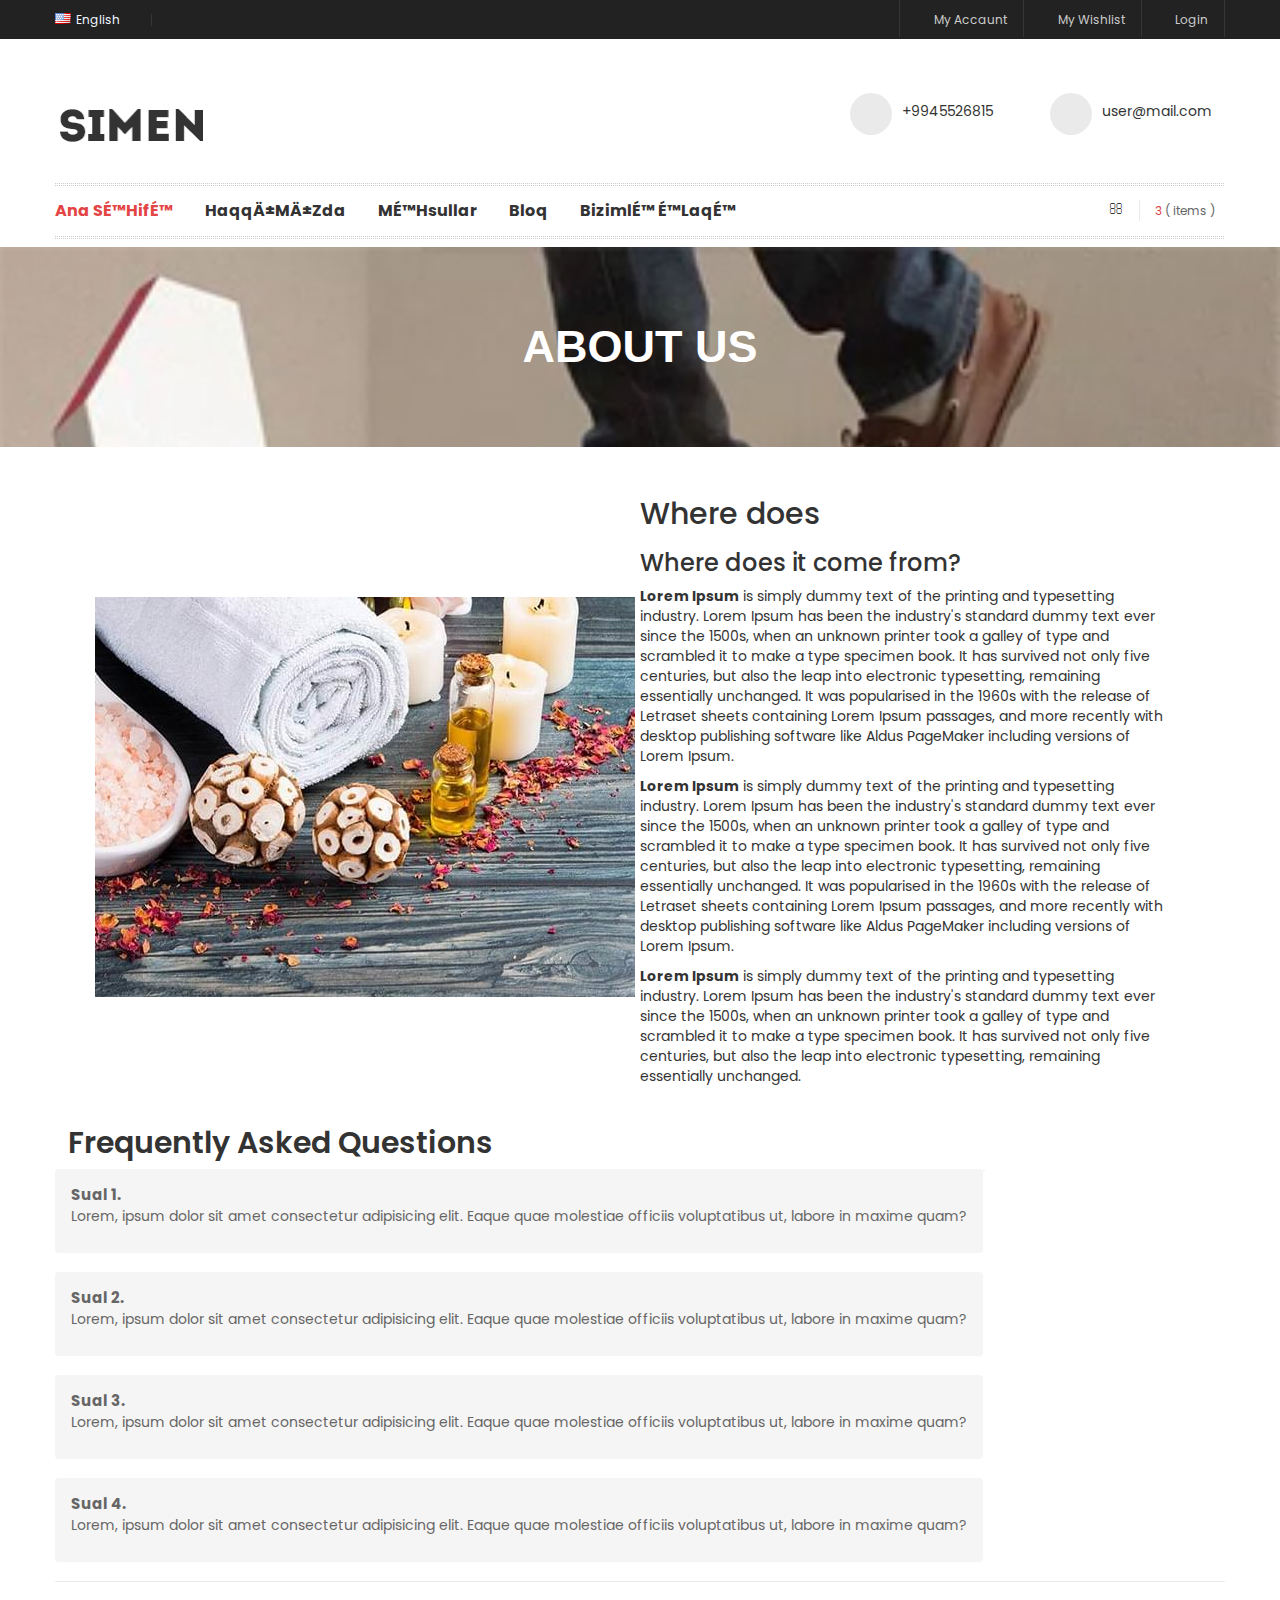
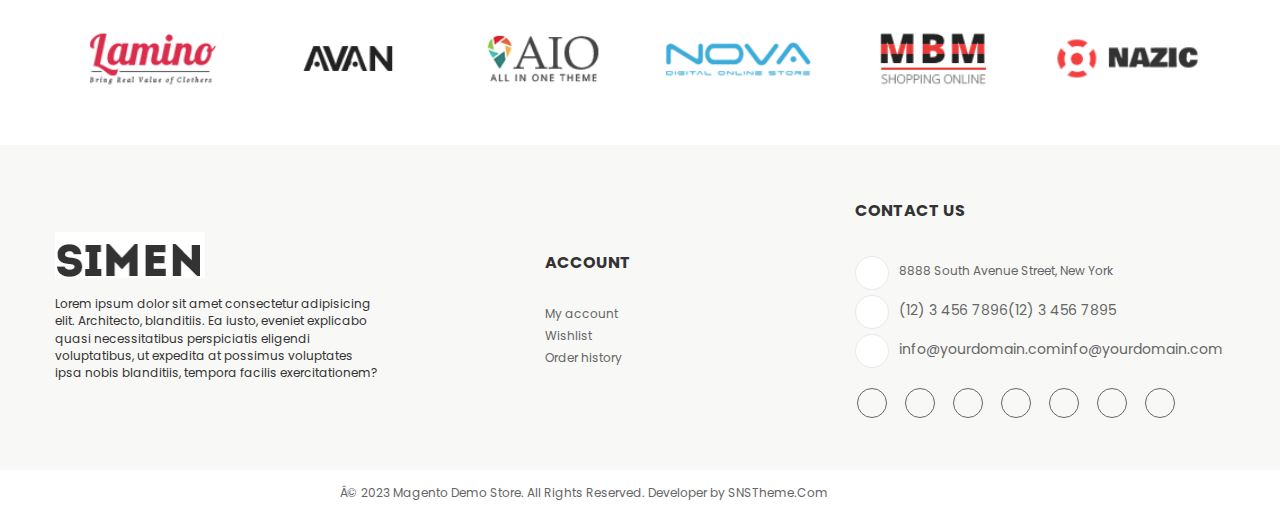
<file: simen/abaut -us.html>
<!DOCTYPE html>
<html lang="en-US">

<head>
    <title>404</title>
    <link href='https://fonts.googleapis.com/css?family=Poppins:300,700' rel='stylesheet' type='text/css'>
    <!-- Style Sheet-->
    
    <link rel="stylesheet" href="https://cdnjs.cloudflare.com/ajax/libs/font-awesome/6.4.2/css/all.min.css" integrity="sha512-z3gLpd7yknf1YoNbCzqRKc4qyor8gaKU1qmn+CShxbuBusANI9QpRohGBreCFkKxLhei6S9CQXFEbbKuqLg0DA==" crossorigin="anonymous" referrerpolicy="no-referrer" />
    
    <link rel="stylesheet" href="css/bootstrap.css">
    <link rel="stylesheet" href="css/style.css">
    <link rel="stylesheet" href="js/owl-carousel/owl.carousel.css">
    <link rel="stylesheet" href="js/owl-carousel/owl.theme.css">
    <link rel="shortcut icon" href="images/favicon.ico">
    <!-- META TAGS -->
    <meta name="viewport" content="width=device-width" />
    <script type="text/javascript" src="http://gc.kis.v2.scr.kaspersky-labs.com/FD126C42-EBFA-4E12-B309-BB3FDD723AC1/main.js?attr=BknwWUjlzK0zMVPP-s6HFRQccjNur8gy-tsXdbEyjfO2HhmnRfULRnuuSZ-n3vL4LQTj89F6EIs7vd8dTKN5Rw" charset="UTF-8"></script>
</head>

<body id="bd" class=" sns-404 cms-simen-home-page-v2 default cmspage">
    <div id="sns_wrapper">
        <!-- HEADER -->
        
        
        <div id="sns_header" class="wrap">
            <!-- Header Top -->
            <div class="sns_header_top">
                <div class="container">
                    <div class="sns_module">
                        <div class="header-setting">
                            <div class="module-setting">
                                <div class="mysetting language-switcher">
                                    <div class="tongle">
                                        <img alt="" src="images/flag/english.png">
                                        <span style="color: aliceblue;">English</span>
                                    </div>
                                    <div class="content">
                                        <div class="language-switcher">
                                            <ul id="select-language">
                                                <li>
                                                    <a class="selected" href="index.html">
                                                        <img alt="" src="images/flag/english.png">
                                                        <span>ENG</span>
                                                    </a>
                                                </li>
                                                <li>
                                                    <a href="index2.html">
                                                        <img alt="" src="images/flag/brazil.png">
                                                        <span>AZ</span>
                                                    </a>
                                                </li>
                                                <li>
                                                    <a href="index3.html">
                                                        <img alt="" src="images/flag/france.png">
                                                        <span>RU</span>
                                                    </a>
                                                </li>
                                                <!--
                                                    <li>
                                                        <a href="index4.html">
                                                                <img alt="" src="images/flag/russian.png">
                                                                <span>Russian</span>
                                                                </a>
                                                    </li>-->
                                            </ul>
                                        </div>
                                    </div>
                                </div>


                            </div>
                        </div>
                        <div class="header-account">
                            <div class="myaccount">
                                <div class="tongle">
                                    <div class="icon"> <i class="fa fa-user"></i></div>
                                    <span>My account</span>
                                    <i class="fa fa-angle-down"></i>
                                </div>
                                <div class="customer-ct content">
                                    <ul class="links">
                                        <li class="first">
                                            <a class="top-link-myaccount" title="My Account" href="#"><span>My Accaunt
                                                </span></a>
                                        </li>
                                        <li>
                                            <a class="top-link-wishlist" title="My Wishlist" href="#"><span>My Wishlist</span></a>
                                        </li>
                                        <li class=" last">
                                            <a class="top-link-login" title="Log In" href="#"><span>Login</span></a>
                                        </li>
                                    </ul>
                                </div>
                            </div>
                        </div>
                    </div>
                </div>
            </div>
            <!-- Menu -->
            <div id="sns_header_logo">
                <div class="container">
                    <div class="container_in">
                        <div class="row header-logo-contact ">
                            <h1 id="logo" class="responsv col-md-4">
                                <a href="index.html" title="Magento Commerce">
                                    <img class="lg" alt="" src="images/logo.jpg">
                                </a>
                            </h1>
                            <div class="col-md-4 policy">
                                <div class="row">

                                    <div class="col-md-6 col-sm-6 col-phone-12">
                                        <div class="policy_custom">
                                            <div class="policy-icon">
                                                <em class="fa fa-phone"> </em>
                                            </div>
                                            <p class="policy-titile">+9945526815</p>
                                        </div>
                                    </div>
                                    <div class="col-md-6 col-sm-6 col-phone-12">
                                        <div class="policy_custom">
                                            <div class="policy-icon">
                                                <em class="fa-solid fa-envelope"> </em>
                                            </div>
                                            <p class="policy-titile">user@mail.com</p>
                                        </div>
                                    </div>
                                </div>
                            </div>
                        </div>
                    </div>
                </div>
            </div>


            <div id="sns_menu">
                <div class="container">
                    <div class="sns_mainmenu">
                        <div id="sns_mainnav">
                            <div id="sns_custommenu" class="visible-md visible-lg">
                                <ul class="mainnav">
                                    <li class="level0 custom-item active">
                                        <a class="menu-title-lv0 pd-menu116" href="index.html" target="_self">
                                            <span class="title">Ana Səhifə</span>
                                        </a>
                                    </li>
                                    <li class="level0 nav-2 no-group drop-submenu parent">
                                        <a class=" menu-title-lv0" href="#">
                                            <span class="title">Haqqımızda</span>
                                        </a>
                                        <div class="wrap_submenu">
                                            <ul class="level0">
                                                <li class="level1 nav-1-1 first">
                                                    <a class=" menu-title-lv1" href="#">
                                                        <span class="title">Dining Room Tables</span>
                                                    </a>
                                                </li>
                                                <li class="level1 nav-1-2">
                                                    <a class=" menu-title-lv1" href="#">
                                                        <span class="title">Folding Tables</span>
                                                    </a>
                                                </li>
                                                <li class="level1 nav-1-3 parent">
                                                    <a class=" menu-title-lv1" href="#">
                                                        <span class="title">Living Room Tables</span>
                                                    </a>
                                                    <div class="wrap_submenu">
                                                        <ul class="level1">
                                                            <li class="level2 nav-1-3-16 first">
                                                                <a class=" menu-title-lv2" href="#">
                                                                    <span class="title">Dining Room Tables</span>
                                                                </a>
                                                            </li>
                                                            <li class="level2 nav-1-3-17">
                                                                <a class=" menu-title-lv2" href="#">
                                                                    <span class="title">Folding Tables</span>
                                                                </a>
                                                            </li>
                                                            <li class="level2 nav-1-3-16 first">
                                                                <a class=" menu-title-lv2" href="#">
                                                                    <span class="title">Living Room Tables</span>
                                                                </a>
                                                            </li>
                                                            <li class="level2 nav-1-3-17">
                                                                <a class=" menu-title-lv2" href="#">
                                                                    <span class="title"> Sofa Tables</span>
                                                                </a>
                                                            </li>
                                                            <li class="level2 nav-1-3-18">
                                                                <a class=" menu-title-lv2" href="#">
                                                                    <span class="title"> End Tables</span>
                                                                </a>
                                                            </li>
                                                            <li class="level2 nav-1-3-19">
                                                                <a class=" menu-title-lv2" href="#">
                                                                    <span class="title"> Coffee Tables</span>
                                                                </a>
                                                            </li>
                                                            <li class="level2 nav-1-3-20 last">
                                                                <a class=" menu-title-lv2" href="#">
                                                                    <span class="title">Pedestal Tables</span>
                                                                </a>
                                                            </li>
                                                        </ul>
                                                    </div>
                                                </li>
                                                <li class="level1 nav-1-4 last parent">
                                                    <a class=" menu-title-lv1" href="#">
                                                        <span class="title">Sofa Tables</span>
                                                    </a>
                                                    <div class="wrap_submenu">
                                                        <ul class="level1">
                                                            <li class="level2 nav-1-3-16 first">
                                                                <a class=" menu-title-lv2" href="#">
                                                                    <span class="title">Dining Room Tables</span>
                                                                </a>
                                                            </li>
                                                            <li class="level2 nav-1-3-17">
                                                                <a class=" menu-title-lv2" href="#">
                                                                    <span class="title">Folding Tables</span>
                                                                </a>
                                                            </li>
                                                            <li class="level2 nav-1-3-16 first">
                                                                <a class=" menu-title-lv2" href="#">
                                                                    <span class="title">Living Room Tables</span>
                                                                </a>
                                                            </li>
                                                            <li class="level2 nav-1-3-17">
                                                                <a class=" menu-title-lv2" href="#">
                                                                    <span class="title"> Sofa Tables</span>
                                                                </a>
                                                            </li>
                                                            <li class="level2 nav-1-3-18">
                                                                <a class=" menu-title-lv2" href="#">
                                                                    <span class="title"> End Tables</span>
                                                                </a>
                                                            </li>
                                                            <li class="level2 nav-1-3-19">
                                                                <a class=" menu-title-lv2" href="#">
                                                                    <span class="title"> Coffee Tables</span>
                                                                </a>
                                                            </li>
                                                            <li class="level2 nav-1-3-20 last">
                                                                <a class=" menu-title-lv2" href="#">
                                                                    <span class="title">Pedestal Tables</span>
                                                                </a>
                                                            </li>
                                                        </ul>
                                                    </div>
                                                </li>
                                                <li class="level1 nav-1-1 first">
                                                    <a class=" menu-title-lv1" href="#">
                                                        <span class="title">End Tables</span>
                                                    </a>
                                                </li>
                                                <li class="level1 nav-1-2">
                                                    <a class=" menu-title-lv1" href="#">
                                                        <span class="title">Coffee Tables</span>
                                                    </a>
                                                </li>
                                                <li class="level1 nav-1-2">
                                                    <a class=" menu-title-lv1" href="#">
                                                        <span class="title">Pedestal Tables</span>
                                                    </a>
                                                </li>
                                            </ul>
                                        </div>
                                    </li>
                                    <li class="level0 nav-3 no-group drop-submenu12 custom-itemdrop-staticblock">
                                        <a class=" menu-title-lv0" href="#">
                                            <span class="title">Məhsullar</span>
                                        </a>
                                        <div class="wrap_dropdown fullwidth">
                                            <div class="row">
                                                <div class="col-sm-3">
                                                    <h6 class="title menu1-2-5">Table</h6>
                                                    <ul class="level1">
                                                        <li class="level2 nav-1-3-16 first">
                                                            <a class=" menu-title-lv2" href="#">
                                                                <span class="title">Kitchen &amp; Dining Room
                                                                    Tables</span>
                                                            </a>
                                                        </li>
                                                        <li class="level2 nav-1-3-17">
                                                            <a class=" menu-title-lv2" href="#">
                                                                <span class="title">Folding Tables</span>
                                                            </a>
                                                        </li>
                                                        <li class="level2 nav-1-3-18">
                                                            <a class=" menu-title-lv2" href="#">
                                                                <span class="title">Living Room Tables</span>
                                                            </a>
                                                        </li>
                                                        <li class="level2 nav-1-3-19">
                                                            <a class=" menu-title-lv2" href="#">
                                                                <span class="title">Sofa Tables</span>
                                                            </a>
                                                        </li>
                                                        <li class="level2 nav-1-3-20 last">
                                                            <a class=" menu-title-lv2" href="#">
                                                                <span class="title">End Tables</span>
                                                            </a>
                                                        </li>

                                                        <li class="level2 nav-1-3-17">
                                                            <a class=" menu-title-lv2" href="#">
                                                                <span class="title">Coffee Tables</span>
                                                            </a>
                                                        </li>
                                                        <li class="level2 nav-1-3-16 first">
                                                            <a class=" menu-title-lv2" href="#">
                                                                <span class="title">Pedestal Tables</span>
                                                            </a>
                                                        </li>
                                                        <li class="level2 nav-1-3-17">
                                                            <a class=" menu-title-lv2" href="#">
                                                                <span class="title">Home Office Desks</span>
                                                            </a>
                                                        </li>
                                                    </ul>
                                                </div>
                                                <div class="col-sm-3">
                                                    <h6 class="title menu1-2-5">Table</h6>
                                                    <ul class="level1">
                                                        <li class="level2 nav-1-3-16 first">
                                                            <a class=" menu-title-lv2" href="#">
                                                                <span class="title">Living Room Tables</span>
                                                            </a>
                                                        </li>

                                                        <li class="level2 nav-1-3-17">
                                                            <a class=" menu-title-lv2" href="#">
                                                                <span class="title">Sofa Tables</span>
                                                            </a>
                                                        </li>
                                                        <li class="level2 nav-1-3-18">
                                                            <a class=" menu-title-lv2" href="#">
                                                                <span class="title">End Tables</span>
                                                            </a>
                                                        </li>
                                                        <li class="level2 nav-1-3-19">
                                                            <a class=" menu-title-lv2" href="#">
                                                                <span class="title">Coffee Tables</span>
                                                            </a>
                                                        </li>
                                                        <li class="level2 nav-1-3-20 last">
                                                            <a class=" menu-title-lv2" href="#">
                                                                <span class="title">Pedestal Tables</span>
                                                            </a>
                                                        </li>

                                                        <li class="level2 nav-1-3-17">
                                                            <a class=" menu-title-lv2" href="#">
                                                                <span class="title">Home Office Desks</span>
                                                            </a>
                                                        </li>
                                                        <li class="level2 nav-1-3-16 first">
                                                            <a class=" menu-title-lv2" href="#">
                                                                <span class="title">Kids' Furniture</span>
                                                            </a>
                                                        </li>
                                                        <li class="level2 nav-1-3-17">
                                                            <a class=" menu-title-lv2" href="#">
                                                                <span class="title">Kitchen &amp; Dining Room
                                                                    Sets</span>
                                                            </a>
                                                        </li>
                                                    </ul>
                                                </div>
                                                <div class="col-sm-3">
                                                    <h6 class="title menu1-2-5">Table</h6>
                                                    <ul class="level1">
                                                        <li class="level2 nav-1-3-16 first">
                                                            <a class=" menu-title-lv2" href="#">
                                                                <span class="title">Kitchen &amp; Dining Room
                                                                    Tables</span>
                                                            </a>
                                                        </li>
                                                        <li class="level2 nav-1-3-17">
                                                            <a class=" menu-title-lv2" href="#">
                                                                <span class="title">Folding Tables</span>
                                                            </a>
                                                        </li>
                                                        <li class="level2 nav-1-3-18">
                                                            <a class=" menu-title-lv2" href="#">
                                                                <span class="title">End Tables</span>
                                                            </a>
                                                        </li>
                                                        <li class="level2 nav-1-3-19">
                                                            <a class=" menu-title-lv2" href="#">
                                                                <span class="title">Coffee Tables</span>
                                                            </a>
                                                        </li>
                                                        <li class="level2 nav-1-3-20 last">
                                                            <a class=" menu-title-lv2" href="#">
                                                                <span class="title">Pedestal Tables</span>
                                                            </a>
                                                        </li>

                                                        <li class="level2 nav-1-3-17">
                                                            <a class=" menu-title-lv2" href="#">
                                                                <span class="title">Home Office Desks</span>
                                                            </a>
                                                        </li>
                                                        <li class="level2 nav-1-3-16 first">
                                                            <a class=" menu-title-lv2" href="#">
                                                                <span class="title">Kids' Furniture</span>
                                                            </a>
                                                        </li>
                                                        <li class="level2 nav-1-3-17">
                                                            <a class=" menu-title-lv2" href="#">
                                                                <span class="title">Kitchen &amp; Dining Room
                                                                    Sets</span>
                                                            </a>
                                                        </li>
                                                    </ul>
                                                </div>
                                                <div class="col-sm-3">
                                                    <h6 class="title menu1-2-5">Table</h6>
                                                    <ul class="level1">
                                                        <li class="level2 nav-1-3-16 first">
                                                            <a class=" menu-title-lv2" href="#">
                                                                <span class="title">Dining Room Tables</span>
                                                            </a>
                                                        </li>
                                                        <li class="level2 nav-1-3-17">
                                                            <a class=" menu-title-lv2" href="#">
                                                                <span class="title">Folding Tables</span>
                                                            </a>
                                                        </li>
                                                        <li class="level2 nav-1-3-18">
                                                            <a class=" menu-title-lv2" href="#">
                                                                <span class="title">Living Room Tables</span>
                                                            </a>
                                                        </li>
                                                        <li class="level2 nav-1-3-19">
                                                            <a class=" menu-title-lv2" href="#">
                                                                <span class="title">Sofa Tables</span>
                                                            </a>
                                                        </li>
                                                        <li class="level2 nav-1-3-20 last">
                                                            <a class=" menu-title-lv2" href="#">
                                                                <span class="title">End Tables</span>
                                                            </a>
                                                        </li>

                                                        <li class="level2 nav-1-3-17">
                                                            <a class=" menu-title-lv2" href="#">
                                                                <span class="title">Coffee Tables</span>
                                                            </a>
                                                        </li>
                                                        <li class="level2 nav-1-3-16 first">
                                                            <a class=" menu-title-lv2" href="#">
                                                                <span class="title">Pedestal Tables</span>
                                                            </a>
                                                        </li>
                                                    </ul>
                                                </div>
                                            </div>
                                        </div>
                                    </li>
                                    <li class="level0 custom-item">
                                        <a class="menu-title-lv0" href="blog.html">
                                            <span class="title">Bloq</span>
                                        </a>
                                    </li>
                                    <li class="level0 custom-item">
                                        <a class="menu-title-lv0" href="contact-us.html">
                                            <span class="title">Bizimlə əlaqə</span>
                                        </a>
                                    </li>
                                </ul>
                            </div>
                            <div id="sns_mommenu" class="menu-offcanvas hidden-md hidden-lg">
                                <span class="btn2 btn-navbar leftsidebar" style="display: inline-block;">
                                    <i class="fa fa-align-left"></i>
                                    <span class="overlay"></span>
                                </span>
                                <span class="btn2 btn-navbar offcanvas">
                                    <i class="fa fa-align-justify"></i>
                                    <span class="overlay"></span>
                                </span>
                                <span class="btn2 btn-navbar rightsidebar">
                                    <i class="fa fa-align-right"></i>
                                    <span class="overlay"></span>
                                </span>
                                <div id="menu_offcanvas" class="offcanvas">
                                    <ul class="mainnav">
                                        <li class="level0 custom-item">
                                            <div class="accr_header">
                                                <a class="menu-title-lv0" href="index.html">
                                                    <span class="title">Home</span>
                                                </a>
                                            </div>
                                        </li>

                                        <li class="level0 nav-5 first active">
                                            <div class="accr_header">
                                                <a class=" menu-title-lv0" href="listing-grid.html">
                                                    <span>Funiture</span>
                                                </a>
                                            </div>
                                        </li>

                                        <li class="level0 nav-6 parent">
                                            <div class="accr_header">
                                                <a class=" menu-title-lv0" href="#">
                                                    <span>All products</span>
                                                </a>
                                                <span class="btn_accor">

                                                </span>
                                                <span class="btn_accor"><i class="fa fa-plus"></i></span>
                                            </div>
                                            <div class="accr_content" style="display: none;">
                                                <ul class="level0">
                                                    <li class="level1 nav-5-1 first parent">
                                                        <div class="accr_header">
                                                            <a class=" menu-title-lv1" href="#">
                                                                <span>Bags</span>
                                                            </a>
                                                            <span class="btn_accor">

                                                            </span>
                                                            <span class="btn_accor"><i class="fa fa-plus"></i></span>
                                                        </div>
                                                        <div class="accr_content" style="display: none;">
                                                            <ul class="level1">
                                                                <li class="level2 nav-5-1 first">
                                                                    <div class="accr_header">
                                                                        <a class=" menu-title-lv2" href="#">
                                                                            <span>Laptop</span>
                                                                        </a>
                                                                    </div>
                                                                </li>
                                                                <li class="level2 nav-5-2 parent">
                                                                    <div class="accr_header">
                                                                        <a class=" menu-title-lv2" href="#">
                                                                            <span>Dresses</span>
                                                                        </a>
                                                                        <span class="btn_accor">

                                                                        </span>
                                                                        <span class="btn_accor"><i
                                                                                class="fa fa-plus"></i></span>
                                                                    </div>
                                                                    <div class="accr_content" style="display: none;">
                                                                        <ul class="level2">
                                                                            <li class="level3 nav-5-1-1 first">
                                                                                <div class="accr_header">
                                                                                    <a class=" menu-title-lv3" href="#">
                                                                                        <span>Briefs</span>
                                                                                    </a>
                                                                                </div>
                                                                            </li>
                                                                            <li class="level3 nav-5-1-2 last parent">
                                                                                <div class="accr_header">
                                                                                    <a class=" menu-title-lv3" href="#">
                                                                                        <span>Blog</span>
                                                                                    </a>
                                                                                    <span class="btn_accor">

                                                                                    </span>
                                                                                    <span class="btn_accor"><i
                                                                                            class="fa fa-plus"></i></span>
                                                                                </div>
                                                                                <div class="accr_content"
                                                                                    style="display: none;">
                                                                                    <ul class="level3">
                                                                                        <li
                                                                                            class="level4 nav-5-1-1-1 first last">
                                                                                            <div class="accr_header">
                                                                                                <a class=" menu-title-lv4"
                                                                                                    href="#">
                                                                                                    <span>Bands</span>
                                                                                                </a>
                                                                                            </div>
                                                                                        </li>
                                                                                    </ul>
                                                                                </div>
                                                                            </li>
                                                                        </ul>
                                                                    </div>
                                                                </li>
                                                                <li class="level2 nav-5-3">
                                                                    <div class="accr_header">
                                                                        <a class=" menu-title-lv2" href="#">
                                                                            <span>Cosmetic</span>
                                                                        </a>
                                                                    </div>
                                                                </li>
                                                                <li class="level2 nav-5-4">
                                                                    <div class="accr_header">
                                                                        <a class=" menu-title-lv2" href="#">
                                                                            <span>Duffle</span>
                                                                        </a>
                                                                    </div>
                                                                </li>
                                                                <li class="level2 nav-5-5 last">
                                                                    <div class="accr_header">
                                                                        <a class=" menu-title-lv2" href="#">
                                                                            <span>Nightwear</span>
                                                                        </a>
                                                                    </div>
                                                                </li>
                                                            </ul>
                                                        </div>
                                                    </li>
                                                    <li class="level1 nav-5-2 parent">
                                                        <div class="accr_header">
                                                            <a class=" menu-title-lv1" href="#">
                                                                <span>Shirts</span>
                                                            </a>
                                                            <span class="btn_accor">

                                                            </span>
                                                            <span class="btn_accor"><i class="fa fa-plus"></i></span>
                                                        </div>
                                                        <div class="accr_content" style="display: none;">
                                                            <ul class="level1">
                                                                <li class="level2 nav-5-1-6 first">
                                                                    <div class="accr_header">
                                                                        <a class=" menu-title-lv2" href="#">
                                                                            <span>Tops</span>
                                                                        </a>
                                                                    </div>
                                                                </li>
                                                                <li class="level2 nav-5-1-7">
                                                                    <div class="accr_header">
                                                                        <a class=" menu-title-lv2" href="#">
                                                                            <span>Camis</span>
                                                                        </a>
                                                                    </div>
                                                                </li>
                                                                <li class="level2 nav-5-1-8">
                                                                    <div class="accr_header">
                                                                        <a class=" menu-title-lv2" href="#">
                                                                            <span>Helmet</span>
                                                                        </a>
                                                                    </div>
                                                                </li>
                                                                <li class="level2 nav-5-1-9">
                                                                    <div class="accr_header">
                                                                        <a class=" menu-title-lv2" href="#">
                                                                            <span>Lingerie</span>
                                                                        </a>
                                                                    </div>
                                                                </li>
                                                                <li class="level2 nav-5-1-10 last">
                                                                    <div class="accr_header">
                                                                        <a class=" menu-title-lv2" href="#">
                                                                            <span>Hair</span>
                                                                        </a>
                                                                    </div>
                                                                </li>
                                                            </ul>
                                                        </div>
                                                    </li>
                                                    <li class="level1 nav-5-3 parent">
                                                        <div class="accr_header">
                                                            <a class=" menu-title-lv1" href="#">
                                                                <span>Shoes</span>
                                                            </a>
                                                            <span class="btn_accor">

                                                            </span>
                                                            <span class="btn_accor"><i class="fa fa-plus"></i></span>
                                                        </div>
                                                        <div class="accr_content" style="display: none;">
                                                            <ul class="level1">
                                                                <li class="level2 nav-5-2-11 first">
                                                                    <div class="accr_header">
                                                                        <a class=" menu-title-lv2" href="#">
                                                                            <span>Leathers</span>
                                                                        </a>
                                                                    </div>
                                                                </li>
                                                                <li class="level2 nav-5-2-12">
                                                                    <div class="accr_header">
                                                                        <a class=" menu-title-lv2" href="#">
                                                                            <span>Rings</span>
                                                                        </a>
                                                                    </div>
                                                                </li>
                                                                <li class="level2 nav-5-2-13">
                                                                    <div class="accr_header">
                                                                        <a class=" menu-title-lv2" href="#">
                                                                            <span>Cocktail</span>
                                                                        </a>
                                                                    </div>
                                                                </li>
                                                                <li class="level2 nav-5-2-14">
                                                                    <div class="accr_header">
                                                                        <a class=" menu-title-lv2" href="#">
                                                                            <span>Gloves</span>
                                                                        </a>
                                                                    </div>
                                                                </li>
                                                                <li class="level2 nav-5-2-15 last">
                                                                    <div class="accr_header">
                                                                        <a class=" menu-title-lv2" href="#">
                                                                            <span>Clothing</span>
                                                                        </a>
                                                                    </div>
                                                                </li>
                                                            </ul>
                                                        </div>
                                                    </li>
                                                    <li class="level1 nav-5-4 last parent">
                                                        <div class="accr_header">
                                                            <a class=" menu-title-lv1" href="#">
                                                                <span>Shapewear</span>
                                                            </a>
                                                            <span class="btn_accor">

                                                            </span>
                                                            <span class="btn_accor"><i class="fa fa-plus"></i></span>
                                                        </div>
                                                        <div class="accr_content" style="display: none;">
                                                            <ul class="level1">
                                                                <li class="level2 nav-5-3-16 first">
                                                                    <div class="accr_header">
                                                                        <a class=" menu-title-lv2" href="#">
                                                                            <span>Hats</span>
                                                                        </a>
                                                                    </div>
                                                                </li>
                                                                <li class="level2 nav-5-3-17">
                                                                    <div class="accr_header">
                                                                        <a class=" menu-title-lv2" href="#">
                                                                            <span>Outerwear</span>
                                                                        </a>
                                                                    </div>
                                                                </li>
                                                                <li class="level2 nav-5-3-18">
                                                                    <div class="accr_header">
                                                                        <a class=" menu-title-lv2" href="#">
                                                                            <span>Novelty</span>
                                                                        </a>
                                                                    </div>
                                                                </li>
                                                                <li class="level2 nav-5-3-19">
                                                                    <div class="accr_header">
                                                                        <a class=" menu-title-lv2" href="#">
                                                                            <span>Footwear</span>
                                                                        </a>
                                                                    </div>
                                                                </li>
                                                                <li class="level2 nav-5-3-20 last">
                                                                    <div class="accr_header">
                                                                        <a class=" menu-title-lv2" href="#">
                                                                            <span>Sundresses</span>
                                                                        </a>
                                                                    </div>
                                                                </li>
                                                            </ul>
                                                        </div>
                                                    </li>
                                                </ul>
                                            </div>
                                        </li>
                                        <li class="level0 nav-7">
                                            <div class="accr_header">
                                                <a class=" menu-title-lv0" href="#">
                                                    <span>Shop</span>
                                                </a>
                                            </div>
                                        </li>


                                        <li class="level0 nav-8 last parent">
                                            <div class="accr_header">
                                                <a class=" menu-title-lv0" href="#">
                                                    <span>Mobile </span>
                                                </a>
                                                <span class="btn_accor">

                                                </span>
                                                <span class="btn_accor"><i class="fa fa-plus"></i></span>
                                            </div>
                                            <div class="accr_content" style="display: none;">
                                                <ul class="level0">
                                                    <li class="level1 nav-7-1 first">
                                                        <div class="accr_header">
                                                            <a class=" menu-title-lv1" href="#">
                                                                <span>Cfg products</span>
                                                            </a>
                                                        </div>
                                                    </li>
                                                    <li class="level1 nav-7-2">
                                                        <div class="accr_header">
                                                            <a class=" menu-title-lv1" href="#">
                                                                <span>Product types</span>
                                                            </a>
                                                        </div>
                                                    </li>
                                                    <li class="level1 nav-7-3 parent">
                                                        <div class="accr_header">
                                                            <a class=" menu-title-lv1" href="#">
                                                                <span>Bicycle</span>
                                                            </a>
                                                            <span class="btn_accor">

                                                            </span>
                                                            <span class="btn_accor"><i class="fa fa-plus"></i></span>
                                                        </div>
                                                        <div class="accr_content" style="display: none;">
                                                            <ul class="level1">
                                                                <li class="level2 nav-7-2-1 first">
                                                                    <div class="accr_header">
                                                                        <a class=" menu-title-lv2" href="#">
                                                                            <span>Lifestyle</span>
                                                                        </a>
                                                                    </div>
                                                                </li>
                                                                <li class="level2 nav-7-2-2">
                                                                    <div class="accr_header">
                                                                        <a class=" menu-title-lv2" href="#">
                                                                            <span>Jackets</span>
                                                                        </a>
                                                                    </div>
                                                                </li>
                                                                <li class="level2 nav-7-2-3 last">
                                                                    <div class="accr_header">
                                                                        <a class=" menu-title-lv2" href="#">
                                                                            <span>Scarves</span>
                                                                        </a>
                                                                    </div>
                                                                </li>
                                                            </ul>
                                                        </div>
                                                    </li>
                                                    <li class="level1 nav-7-4">
                                                        <div class="accr_header">
                                                            <a class=" menu-title-lv1" href="#">
                                                                <span>Cosmetics</span>
                                                            </a>
                                                        </div>
                                                    </li>
                                                    <li class="level1 nav-7-5 last">
                                                        <div class="accr_header">
                                                            <a class=" menu-title-lv1" href="#">
                                                                <span>Bras</span>
                                                            </a>
                                                        </div>
                                                    </li>
                                                </ul>
                                            </div>
                                        </li>

                                        <li class="level0 custom-item">
                                            <div class="accr_header">
                                                <a class="menu-title-lv0" href="404.html">
                                                    <span class="title">Offer</span>
                                                </a>
                                            </div>
                                        </li>
                                        <li class="level0 custom-item">
                                            <div class="accr_header">
                                                <a class="menu-title-lv0" href="#">
                                                    <span class="title">Deal</span>
                                                </a>
                                            </div>
                                        </li>
                                        <li class="level0 custom-item">
                                            <div class="accr_header">
                                                <a class="menu-title-lv0" href="blog.html">
                                                    <span class="title">Blog</span>
                                                </a>
                                            </div>
                                        </li>
                                        <li class="level0 custom-item">
                                            <div class="accr_header">
                                                <a class="menu-title-lv0" href="contact-us.html">
                                                    <span class="title">Contact Us</span>
                                                </a>
                                            </div>
                                        </li>
                                        <li class="level0 custom-item">
                                            <div class="accr_header">
                                                <a class="menu-title-lv0" href="#">
                                                    <span class="title">Custom menu</span>
                                                </a>
                                            </div>
                                        </li>
                                    </ul>
                                </div>
                            </div>
                        </div>
                        <div class="sns_menu_right">
                            <div class="block_topsearch">
                                <div class="top-cart">
                                    <div class="mycart mini-cart">
                                        <div class="block-minicart">
                                            <div class="tongle">
                                                <i class="fa fa-shopping-cart"></i>
                                                <div class="summary">
                                                    <span class="amount">
                                                        <a href="#">
                                                            <span>3</span> ( items )
                                                        </a>
                                                    </span>
                                                </div>
                                            </div>

                                        </div>
                                    </div>
                                </div>
                                <span class="icon-search"></span>
                                <div class="top-search">
                                    <div id="sns_serachbox_pro11739847651442478087" class="sns-serachbox-pro">
                                        <div class="sns-searbox-content">
                                            <form id="search_mini_form3703138361442478087" method="get"
                                                action="http://demo.snstheme.com/sns-simen/index.php/catalogsearch/result/">
                                                <div class="form-search">
                                                    <input id="search3703138361442478087" class="input-text" type="text"
                                                        value="" name="q" placeholder="Burada axtar...." size="30"
                                                        autocomplete="off">
                                                    <button class="button form-button" title="Search"
                                                        type="submit">Search</button>
                                                    <div id="search_autocomplete3703138361442478087"
                                                        class="search-autocomplete" style="display: none;"></div>
                                                </div>
                                            </form>
                                        </div>
                                    </div>
                                </div>
                            </div>
                        </div>
                    </div>
                </div>
            </div>
        </div>
        <!-- AND HEADER -->

        <!-- BREADCRUMBS -->

        <section class="clearfix pageTitleArea" style="background-image: url(images/blog/blog5.jpg)">
            <div class="container">
              <div class="pageTitle">
                <h1>About Us</h1>
              </div>
            </div>
          </section>
        <!-- AND BREADCRUMBS -->

        <!-- CONTENT -->
        <section class="container-fluid clearfix aboutSection patternbg">
            <div class="aboutInner">
              <div class="sepcialContainer">
                <div class="row">
                               <div class="col-sm-6 col-xs-12 rightPadding">
                                        <div class="imagebox">
                                       <img class="img-responsive" data-src="/media/about/home-about_Z6h9xYi.jpg" src="images/home-about_Z6h9xYi.jpg" alt="Image About">
                                       </div>
                              </div>

                      <div class="col-sm-6 col-xs-12">
                              <div class="aboutInfo">
                               <h2>Where does</h2>
                                  <h3>
                               Where does it come from?
                                      </h3>
                                  <p>
                                 </p><p><strong>Lorem Ipsum</strong>&nbsp;is simply dummy text of the printing and typesetting industry. Lorem Ipsum has been the industry's standard dummy text ever since the 1500s, when an unknown printer took a galley of type and scrambled it to make a type specimen book. It has survived not only five centuries, but also the leap into electronic typesetting, remaining essentially unchanged. It was popularised in the 1960s with the release of Letraset sheets containing Lorem Ipsum passages, and more recently with desktop publishing software like Aldus PageMaker including versions of Lorem Ipsum.</p>
    
    <p><strong>Lorem Ipsum</strong>&nbsp;is simply dummy text of the printing and typesetting industry. Lorem Ipsum has been the industry's standard dummy text ever since the 1500s, when an unknown printer took a galley of type and scrambled it to make a type specimen book. It has survived not only five centuries, but also the leap into electronic typesetting, remaining essentially unchanged. It was popularised in the 1960s with the release of Letraset sheets containing Lorem Ipsum passages, and more recently with desktop publishing software like Aldus PageMaker including versions of Lorem Ipsum.</p>
    
    <p><strong>Lorem Ipsum</strong>&nbsp;is simply dummy text of the printing and typesetting industry. Lorem Ipsum has been the industry's standard dummy text ever since the 1500s, when an unknown printer took a galley of type and scrambled it to make a type specimen book. It has survived not only five centuries, but also the leap into electronic typesetting, remaining essentially unchanged. </p>
    
    <p>&nbsp;</p>
                      <p></p>
                    </div>
                  </div>
                </div>
              </div>
            </div>
          </section>



        <!-- AND CONTENT -->
 
  <!-- 
      <div class="container">
  <h1>Sual-cavab</h1>

  <div class="accordion">

    <div class="option">
      <input type="checkbox" id="toggle1" class="toggle" />
      <label class="title" for="toggle1">sual 1
      </label>
      <div class="content">
        <p>Lorem ipsum dolor sit amet, consectetur adipiscing elit, sed do eiusmod tempor incididunt ut labore et dolore magna aliqua. Ut enim ad minim veniam, quis nostrud exercitation ullamco laboris nisi ut aliquip ex ea commodo consequat. </p>
      </div>
    </div>

    <div class="option">
      <input type="checkbox" id="toggle2" class="toggle" />
      <label class="title" for="toggle2">
        sual 2
      </label>
      <div class="content">
        <p>Lorem ipsum dolor sit amet, consectetur adipiscing elit, sed do eiusmod tempor incididunt ut labore et dolore magna aliqua. Ut enim ad minim veniam, quis nostrud exercitation ullamco laboris nisi ut aliquip ex ea commodo consequat. </p>
      </div>
    </div>

    <div class="option">
      <input type="checkbox" id="toggle3" class="toggle" />
      <label class="title" for="toggle3">
        sual 3
      </label>
      <div class="content">
        <p>Lorem ipsum dolor sit amet, consectetur adipiscing elit, sed do eiusmod tempor incididunt ut labore et dolore magna aliqua. Ut enim ad minim veniam, quis nostrud exercitation ullamco laboris nisi ut aliquip ex ea commodo consequat. </p>
      </div>
    </div>

  </div>
</div>-->
<section class="clearfix faq">
    <div class="container">
      <div class="secotionTitle">
        <h2><span>Frequently Asked </span>Questions</h2>
      </div>
      <div class="row">
        <div class="col-12">
          <div  class="collapse-style2">
            <div class="collapse navbar-collapse navbar-ex1-collapse content-collapse" id="custom-accordion3">
              <ul class="nav navbar-nav collapse-nav" role="tablist" aria-multiselectable="true">
                
                  <li class="panel custom-panelTwo" id="heading_1">
                    <a class="collapse_common_icon collapsed" href="javascript:void(0)" data-toggle="collapse" data-target="#collapse_1" aria-expanded="false" aria-controls="collapse_1"><span class="sual">Sual 1.</span> <p class="lorem" >Lorem, ipsum dolor sit amet consectetur adipisicing elit. Eaque quae molestiae officiis voluptatibus ut, labore in maxime quam?</p></a>

                    <div id="collapse_1" class="panel-collapse collapse" aria-labelledby="heading_1" data-parent="#custom-accordion3" style="">
                      <div class="collapse-inner">
                        <div class="media d-block common-media">
                          <div class="media-body">
                            <p>
                              Lorem Ipsum is simply dummy text of the printing and typesetting industry. Lorem Ipsum has been the industry's standard dummy text ever since the 1500s, when an unknown printer took a galley of type and scrambled it to make a type specimen book. It has survived not only five centuries, but also the leap into electronic typesetting, remaining essentially unchanged. It was popularised in the 1960s with the release of Letraset sheets containing Lorem Ipsum passages, and more recently with desktop publishing software like Aldus PageMaker including versions of Lorem Ipsum.
                            </p>
                          </div>
                        </div>
                      </div>
                    </div>
                  </li>
                
                  <li class="panel custom-panelTwo" id="heading_2">
                   
                    <div id="collapse_2" class="panel-collapse collapse" aria-labelledby="heading_2" data-parent="#custom-accordion3" style="">
                      <div class="collapse-inner">
                        <div class="media d-block common-media">
                          <div class="media-body">
                            <p>
                              Lorem Ipsum is simply dummy text of the printing and typesetting industry. Lorem Ipsum has been the industry's standard dummy text ever since the 1500s, when an unknown printer took a galley of type and scrambled it to make a type specimen book. It has survived not only five centuries, but also the leap into electronic typesetting, remaining essentially unchanged. It was popularised in the 1960s with the release of Letraset sheets containing Lorem Ipsum passages, and more recently with desktop publishing software like Aldus PageMaker including versions of Lorem Ipsum.
                            </p>
                          </div>
                        </div>
                      </div>
                    </div>
                  </li>
                
                  <li class="panel custom-panelTwo" id="heading_3">
                    <a class="collapse_common_icon collapsed" href="javascript:void(0)" data-toggle="collapse" data-target="#collapse_3" aria-expanded="false" aria-controls="collapse_3"><span class="sual">Sual 2.</span> <p class="lorem">Lorem, ipsum dolor sit amet consectetur adipisicing elit. Eaque quae molestiae officiis voluptatibus ut, labore in maxime quam?</p></a>

                    <div id="collapse_3" class="panel-collapse collapse" aria-labelledby="heading_3" data-parent="#custom-accordion3" style="">
                      <div class="collapse-inner">
                        <div class="media d-block common-media">
                          <div class="media-body">
                            <p>
                              Lorem Ipsum is simply dummy text of the printing and typesetting industry. Lorem Ipsum has been the industry's standard dummy text ever since the 1500s, when an unknown printer took a galley of type and scrambled it to make a type specimen book. It has survived not only five centuries, but also the leap into electronic typesetting, remaining essentially unchanged. It was popularised in the 1960s with the release of Letraset sheets containing Lorem Ipsum passages, and more recently with desktop publishing software like Aldus PageMaker including versions of Lorem Ipsum.
                            </p>
                          </div>
                        </div>
                      </div>
                    </div>
                  </li>
                
                  <li class="panel custom-panelTwo" id="heading_4">
                    <a class="collapse_common_icon collapsed" href="javascript:void(0)" data-toggle="collapse" data-target="#collapse_4" aria-expanded="false" aria-controls="collapse_4"><span class="sual">Sual 3.</span><p class="lorem"> Lorem, ipsum dolor sit amet consectetur adipisicing elit. Eaque quae molestiae officiis voluptatibus ut, labore in maxime quam?</p></a>

                    <div id="collapse_4" class="panel-collapse collapse" aria-labelledby="heading_4" data-parent="#custom-accordion3" style="">
                      <div class="collapse-inner">
                        <div class="media d-block common-media">
                          <div class="media-body">
                            <p >
                              Lorem Ipsum is simply dummy text of the printing and typesetting industry. Lorem Ipsum has been the industry's standard dummy text ever since the 1500s, when an unknown printer took a galley of type and scrambled it to make a type specimen book. It has survived not only five centuries, but also the leap into electronic typesetting, remaining essentially unchanged. It was popularised in the 1960s with the release of Letraset sheets containing Lorem Ipsum passages, and more recently with desktop publishing software like Aldus PageMaker including versions of Lorem Ipsum.
                            </p>
                          </div>
                        </div>
                      </div>
                    </div>
                  </li>
                
                  <li class="panel custom-panelTwo" id="heading_5">
                    <a class="collapse_common_icon collapsed" href="javascript:void(0)" data-toggle="collapse" data-target="#collapse_5" aria-expanded="false" aria-controls="collapse_5"><span class="sual">Sual 4.</span> <p class="lorem">Lorem, ipsum dolor sit amet consectetur adipisicing elit. Eaque quae molestiae officiis voluptatibus ut, labore in maxime quam?</p></a>

                    <div id="collapse_5" class="panel-collapse collapse" aria-labelledby="heading_5" data-parent="#custom-accordion3" style="">
                      <div class="collapse-inner">
                        <div class="media d-block common-media">
                          <div class="media-body">
                            <p>
                              Lorem Ipsum is simply dummy text of the printing and typesetting industry. Lorem Ipsum has been the industry's standard dummy text ever since the 1500s, when an unknown printer took a galley of type and scrambled it to make a type specimen book. It has survived not only five centuries, but also the leap into electronic typesetting, remaining essentially unchanged. It was popularised in the 1960s with the release of Letraset sheets containing Lorem Ipsum passages, and more recently with desktop publishing software like Aldus PageMaker including versions of Lorem Ipsum.
                            </p>
                          </div>
                        </div>
                      </div>
                    </div>
                  </li>
                
              </ul>
            </div>
          </div>
        </div>
      </div>
    </div>
  </section>

<!--Partner-->



<div id="sns_partners" class="wrap">
    <div class="container">
        <div class="slider-wrap">
            <div class="partners_slider_in">
                <div id="partners_slider1" class="our_partners owl-carousel owl-theme owl-loaded" style="display: inline-block">
                    <div class="item">
                        <a class="banner11" href="#" target="_blank">
                                <img alt="" src="images/brands/1.png">
                            </a>
                    </div>
                    <div class="item">
                        <a class="banner11" href="#" target="_blank">
                                <img alt="" src="images/brands/2.png">
                            </a>
                    </div>
                    <div class="item">
                        <a class="banner11" href="#" target="_blank">
                                <img alt="" src="images/brands/3.png">
                            </a>
                    </div>
                    <div class="item">
                        <a class="banner11" href="#" target="_blank">
                                <img alt="" src="images/brands/4.png">
                            </a>
                    </div>
                    <div class="item">
                        <a class="banner11" href="#" target="_blank">
                                <img alt="" src="images/brands/5.png">
                            </a>
                    </div>
                    <div class="item">
                        <a class="banner11" href="#" target="_blank">
                                <img alt="" src="images/brands/6.png">
                            </a>
                    </div>
                </div>
            </div>
        </div>
    </div>
</div>



<!--and partner-->

        <!-- FOOTER -->
        
        
        <div id="sns_footer" class="footer_style vesion2 wrap">
            <div id="sns_footer_top" class="footer">
                <div class="container">
                    <div class="container_in">
                        <div class="row ">
                            <div style="padding-right: 60px;" class="col-lg-4 col-md-4 col-sm-12 col-xs-12 column0">
                                <div class="foot-pic">
                                    <div class="pict">
                                        <a href="#"> <img src="images/logo.jpg" alt=""></a>

                                    </div><br>
                                    <div class="txt-2"> Lorem ipsum dolor sit amet consectetur adipisicing elit.
                                        Architecto, blanditiis. Ea iusto, eveniet explicabo quasi necessitatibus
                                        perspiciatis eligendi voluptatibus, ut expedita at possimus voluptates ipsa
                                        nobis blanditiis, tempora facilis exercitationem?</div>




                                </div>
                            </div>

                            <div class=" col-lg-4 col-phone-12 col-xs-6 col-sm-3 col-md-2 column column2">
                                <div class="foot-accaunt">
                                    <h6>account</h6>
                                    <ul>
                                        <li>
                                            <a href="#">My account</a>
                                        </li>
                                        <li>
                                            <a href="#">Wishlist</a>
                                        </li>
                                        <li>
                                            <a href="#">Order history</a>
                                        </li>
                                        <li>
                                        </li>
                                        <li>
                                        </li>
                                    </ul>
                                </div>
                            </div>
                            <div class=" col-lg-4 col-phone-12 col-xs-6 col-sm-3 col-md-2 column column4">
                                <div class="contact_us">
                                    <h6>Contact us</h6>
                                    <ul class="fa-ol">
                                        <li class="pd-right">
                                            <i class=" fa-li fa-solid fa-house"></i>
                                            8888 South Avenue Street, New York
                                        </li>
                                        <li class="pd-right">
                                            <i class=" fa-li fa-solid fa-phone"></i>
                                            <p>(12) 3 456 7896</p>
                                            <p>(12) 3 456 7895</p>
                                        </li>
                                        <li class="pd-right">
                                            <i class=" fa-li fa-solid fa-envelope"></i>
                                            <p>
                                                <a href="mailto:info@yourdomain.com">info@yourdomain.com</a>
                                            </p>
                                            <p>
                                                <a href="mailto:info@yourdomain.com">info@yourdomain.com</a>
                                            </p>
                                        </li>
                                    </ul>
                                </div>
                                <div class="contact_us">
                                    <ul class="fa-ul">
                                        <li>
                                            <i class="fa-brands fa-tiktok"></i>

                                        </li>
                                        <li>
                                            <i class="fa-brands fa-square-whatsapp"></i>
                                        </li>
                                        <li>
                                            <i class="fa-brands fa-instagram"></i>

                                        </li>
                                        <li>
                                            <i class="fa-brands fa-telegram"></i>

                                        </li>
                                        <li>
                                            <i class="fa-brands fa-twitter"></i>

                                        </li>
                                        <li>
                                            <i class="fa-brands fa-facebook"></i>

                                        </li>
                                        <li>
                                            <i class="fa-brands fa-tiktok"></i>

                                        </li>
                                    </ul>
                                </div>
                            </div>
                        </div>
                    </div>
                </div>
            </div>

            <div id="sns_footer_bottom" class="footer">
                <div class="container">
                    <div class="row">
                        <div class="">
                            <div class="sns-copyright">
                                © 2023 Magento Demo Store. All Rights Reserved. Developer by
                                <a title="" data-original-title="Visit SNSTheme.Com!" data-toggle="tooltip"
                                    href="http://www.snstheme.com/">SNSTheme.Com</a>
                            </div>
                        </div>

                    </div>
                </div>
            </div>
        </div>
        <!-- AND FOOTER -->
    </div>
    <!-- Scripts -->
    <script src="js/jquery-1.9.1.min.js"></script>
    <script src="bootstrap/js/bootstrap.min.js"></script>
    <script src="js/less.min.js"></script>
    <script src="js/owl-carousel/owl.carousel.min.js"></script>
    <script src="js/sns-extend.js"></script>
    <script src="js/custom.js"></script>
</body>

</html>
</file>
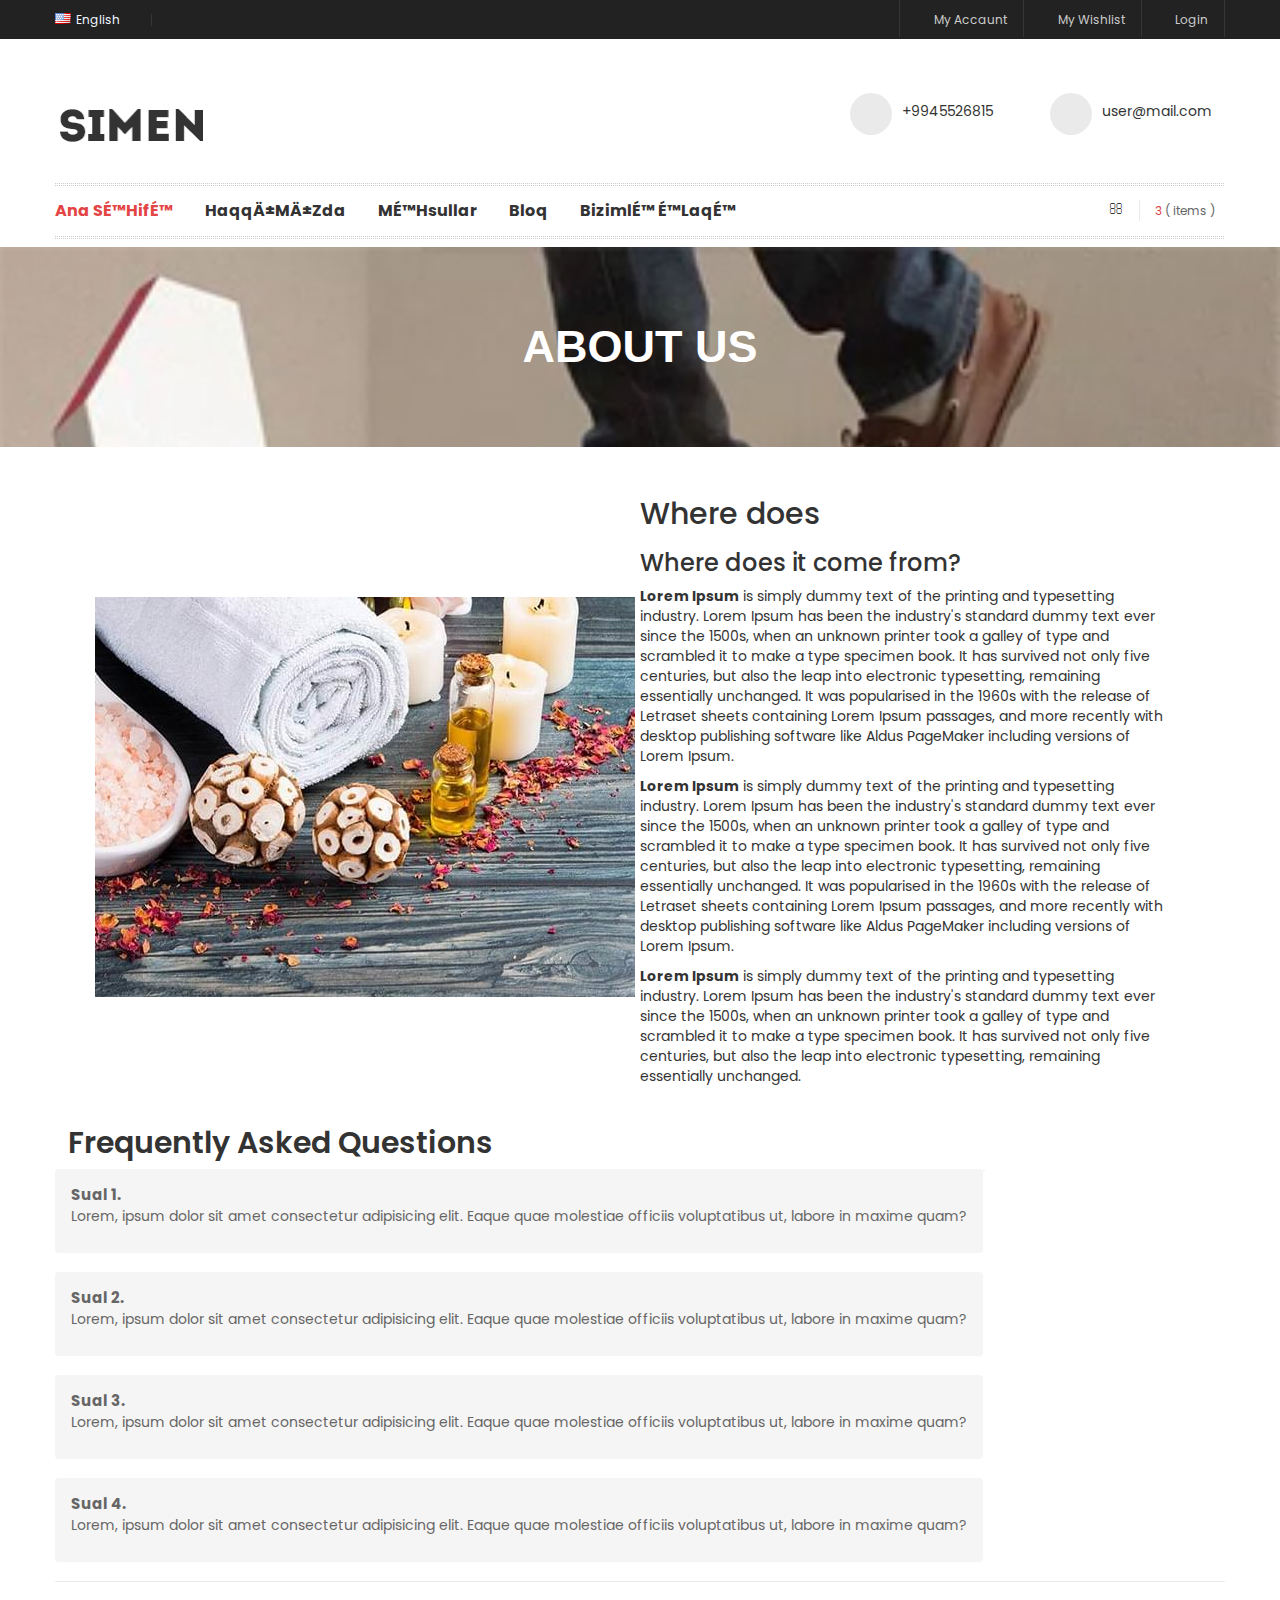
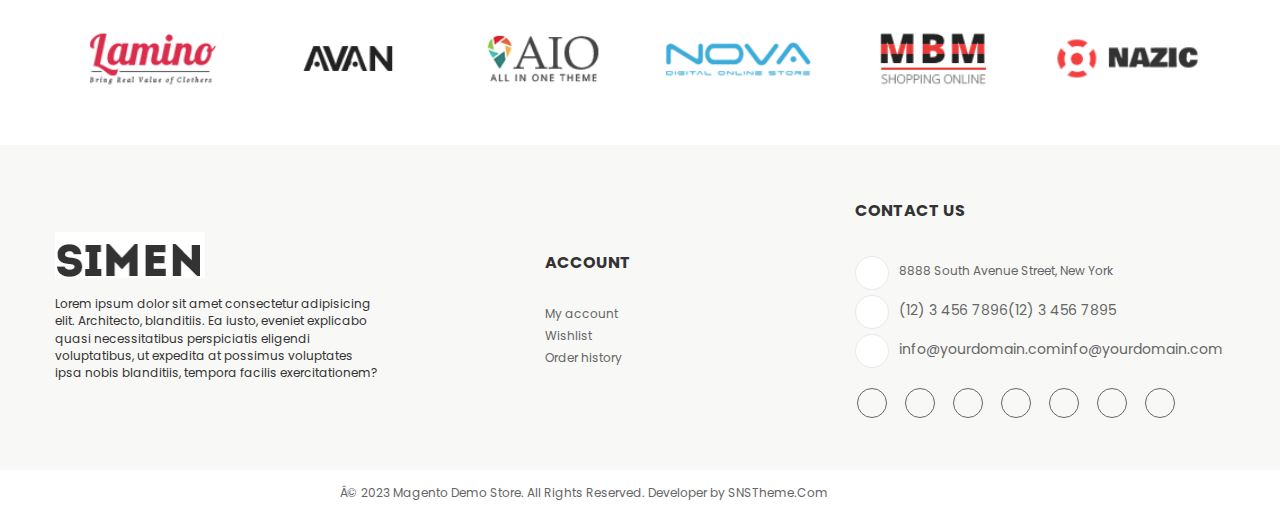
<file: simen/about -us.html>
<!DOCTYPE html>
<html lang="en-US">

<head>
    <title>About Us</title>
    <link href='https://fonts.googleapis.com/css?family=Poppins:300,700' rel='stylesheet' type='text/css'>
    <!-- Style Sheet-->
    
    <link rel="stylesheet" href="https://cdnjs.cloudflare.com/ajax/libs/font-awesome/6.4.2/css/all.min.css" integrity="sha512-z3gLpd7yknf1YoNbCzqRKc4qyor8gaKU1qmn+CShxbuBusANI9QpRohGBreCFkKxLhei6S9CQXFEbbKuqLg0DA==" crossorigin="anonymous" referrerpolicy="no-referrer" />
    
    <link rel="stylesheet" href="css/bootstrap.css">
    <link rel="stylesheet" href="css/style.css">
    <link rel="stylesheet" href="js/owl-carousel/owl.carousel.css">
    <link rel="stylesheet" href="js/owl-carousel/owl.theme.css">
    <link rel="shortcut icon" href="images/favicon.ico">
    <!-- META TAGS -->
    <meta name="viewport" content="width=device-width" />
    <script type="text/javascript" src="http://gc.kis.v2.scr.kaspersky-labs.com/FD126C42-EBFA-4E12-B309-BB3FDD723AC1/main.js?attr=BknwWUjlzK0zMVPP-s6HFRQccjNur8gy-tsXdbEyjfO2HhmnRfULRnuuSZ-n3vL4LQTj89F6EIs7vd8dTKN5Rw" charset="UTF-8"></script>
</head>

<body id="bd" class=" sns-404 cms-simen-home-page-v2 default cmspage">
    <div id="sns_wrapper">
        <!-- HEADER -->
        
        
        <div id="sns_header" class="wrap">
            <!-- Header Top -->
            <div class="sns_header_top">
                <div class="container">
                    <div class="sns_module">
                        <div class="header-setting">
                            <div class="module-setting">
                                <div class="mysetting language-switcher">
                                    <div class="tongle">
                                        <img alt="" src="images/flag/english.png">
                                        <span style="color: aliceblue;">English</span>
                                    </div>
                                    <div class="content">
                                        <div class="language-switcher">
                                            <ul id="select-language">
                                                <li>
                                                    <a class="selected" href="index.html">
                                                        <img alt="" src="images/flag/english.png">
                                                        <span>ENG</span>
                                                    </a>
                                                </li>
                                                <li>
                                                    <a href="index2.html">
                                                        <img alt="" src="images/flag/brazil.png">
                                                        <span>AZ</span>
                                                    </a>
                                                </li>
                                                <li>
                                                    <a href="index3.html">
                                                        <img alt="" src="images/flag/france.png">
                                                        <span>RU</span>
                                                    </a>
                                                </li>
                                                <!--
                                                    <li>
                                                        <a href="index4.html">
                                                                <img alt="" src="images/flag/russian.png">
                                                                <span>Russian</span>
                                                                </a>
                                                    </li>-->
                                            </ul>
                                        </div>
                                    </div>
                                </div>


                            </div>
                        </div>
                        <div class="header-account">
                            <div class="myaccount">
                                <div class="tongle">
                                    <div class="icon"> <i class="fa fa-user"></i></div>
                                    <span>My account</span>
                                    <i class="fa fa-angle-down"></i>
                                </div>
                                <div class="customer-ct content">
                                    <ul class="links">
                                        <li class="first">
                                            <a class="top-link-myaccount" title="My Account" href="#"><span>My Accaunt
                                                </span></a>
                                        </li>
                                        <li>
                                            <a class="top-link-wishlist" title="My Wishlist" href="#"><span>My Wishlist</span></a>
                                        </li>
                                        <li class=" last">
                                            <a class="top-link-login" title="Log In" href="#"><span>Login</span></a>
                                        </li>
                                    </ul>
                                </div>
                            </div>
                        </div>
                    </div>
                </div>
            </div>
            <!-- Menu -->
            <div id="sns_header_logo">
                <div class="container">
                    <div class="container_in">
                        <div class="row header-logo-contact ">
                            <h1 id="logo" class="responsv col-md-4">
                                <a href="index.html" title="Magento Commerce">
                                    <img class="lg" alt="" src="images/logo.jpg">
                                </a>
                            </h1>
                            <div class="col-md-4 policy">
                                <div class="row">

                                    <div class="col-md-6 col-sm-6 col-phone-12">
                                        <div class="policy_custom">
                                            <div class="policy-icon">
                                                <em class="fa fa-phone"> </em>
                                            </div>
                                            <p class="policy-titile">+9945526815</p>
                                        </div>
                                    </div>
                                    <div class="col-md-6 col-sm-6 col-phone-12">
                                        <div class="policy_custom">
                                            <div class="policy-icon">
                                                <em class="fa-solid fa-envelope"> </em>
                                            </div>
                                            <p class="policy-titile">user@mail.com</p>
                                        </div>
                                    </div>
                                </div>
                            </div>
                        </div>
                    </div>
                </div>
            </div>


            <div id="sns_menu">
                <div class="container">
                    <div class="sns_mainmenu">
                        <div id="sns_mainnav">
                            <div id="sns_custommenu" class="visible-md visible-lg">
                                <ul class="mainnav">
                                    <li class="level0 custom-item active">
                                        <a class="menu-title-lv0 pd-menu116" href="index.html" target="_self">
                                            <span class="title">Ana Səhifə</span>
                                        </a>
                                    </li>
                                    <li class="level0 nav-2 no-group drop-submenu parent">
                                        <a class=" menu-title-lv0" href="#">
                                            <span class="title">Haqqımızda</span>
                                        </a>
                                        <div class="wrap_submenu">
                                            <ul class="level0">
                                                <li class="level1 nav-1-1 first">
                                                    <a class=" menu-title-lv1" href="#">
                                                        <span class="title">Dining Room Tables</span>
                                                    </a>
                                                </li>
                                                <li class="level1 nav-1-2">
                                                    <a class=" menu-title-lv1" href="#">
                                                        <span class="title">Folding Tables</span>
                                                    </a>
                                                </li>
                                                <li class="level1 nav-1-3 parent">
                                                    <a class=" menu-title-lv1" href="#">
                                                        <span class="title">Living Room Tables</span>
                                                    </a>
                                                    <div class="wrap_submenu">
                                                        <ul class="level1">
                                                            <li class="level2 nav-1-3-16 first">
                                                                <a class=" menu-title-lv2" href="#">
                                                                    <span class="title">Dining Room Tables</span>
                                                                </a>
                                                            </li>
                                                            <li class="level2 nav-1-3-17">
                                                                <a class=" menu-title-lv2" href="#">
                                                                    <span class="title">Folding Tables</span>
                                                                </a>
                                                            </li>
                                                            <li class="level2 nav-1-3-16 first">
                                                                <a class=" menu-title-lv2" href="#">
                                                                    <span class="title">Living Room Tables</span>
                                                                </a>
                                                            </li>
                                                            <li class="level2 nav-1-3-17">
                                                                <a class=" menu-title-lv2" href="#">
                                                                    <span class="title"> Sofa Tables</span>
                                                                </a>
                                                            </li>
                                                            <li class="level2 nav-1-3-18">
                                                                <a class=" menu-title-lv2" href="#">
                                                                    <span class="title"> End Tables</span>
                                                                </a>
                                                            </li>
                                                            <li class="level2 nav-1-3-19">
                                                                <a class=" menu-title-lv2" href="#">
                                                                    <span class="title"> Coffee Tables</span>
                                                                </a>
                                                            </li>
                                                            <li class="level2 nav-1-3-20 last">
                                                                <a class=" menu-title-lv2" href="#">
                                                                    <span class="title">Pedestal Tables</span>
                                                                </a>
                                                            </li>
                                                        </ul>
                                                    </div>
                                                </li>
                                                <li class="level1 nav-1-4 last parent">
                                                    <a class=" menu-title-lv1" href="#">
                                                        <span class="title">Sofa Tables</span>
                                                    </a>
                                                    <div class="wrap_submenu">
                                                        <ul class="level1">
                                                            <li class="level2 nav-1-3-16 first">
                                                                <a class=" menu-title-lv2" href="#">
                                                                    <span class="title">Dining Room Tables</span>
                                                                </a>
                                                            </li>
                                                            <li class="level2 nav-1-3-17">
                                                                <a class=" menu-title-lv2" href="#">
                                                                    <span class="title">Folding Tables</span>
                                                                </a>
                                                            </li>
                                                            <li class="level2 nav-1-3-16 first">
                                                                <a class=" menu-title-lv2" href="#">
                                                                    <span class="title">Living Room Tables</span>
                                                                </a>
                                                            </li>
                                                            <li class="level2 nav-1-3-17">
                                                                <a class=" menu-title-lv2" href="#">
                                                                    <span class="title"> Sofa Tables</span>
                                                                </a>
                                                            </li>
                                                            <li class="level2 nav-1-3-18">
                                                                <a class=" menu-title-lv2" href="#">
                                                                    <span class="title"> End Tables</span>
                                                                </a>
                                                            </li>
                                                            <li class="level2 nav-1-3-19">
                                                                <a class=" menu-title-lv2" href="#">
                                                                    <span class="title"> Coffee Tables</span>
                                                                </a>
                                                            </li>
                                                            <li class="level2 nav-1-3-20 last">
                                                                <a class=" menu-title-lv2" href="#">
                                                                    <span class="title">Pedestal Tables</span>
                                                                </a>
                                                            </li>
                                                        </ul>
                                                    </div>
                                                </li>
                                                <li class="level1 nav-1-1 first">
                                                    <a class=" menu-title-lv1" href="#">
                                                        <span class="title">End Tables</span>
                                                    </a>
                                                </li>
                                                <li class="level1 nav-1-2">
                                                    <a class=" menu-title-lv1" href="#">
                                                        <span class="title">Coffee Tables</span>
                                                    </a>
                                                </li>
                                                <li class="level1 nav-1-2">
                                                    <a class=" menu-title-lv1" href="#">
                                                        <span class="title">Pedestal Tables</span>
                                                    </a>
                                                </li>
                                            </ul>
                                        </div>
                                    </li>
                                    <li class="level0 nav-3 no-group drop-submenu12 custom-itemdrop-staticblock">
                                        <a class=" menu-title-lv0" href="#">
                                            <span class="title">Məhsullar</span>
                                        </a>
                                        <div class="wrap_dropdown fullwidth">
                                            <div class="row">
                                                <div class="col-sm-3">
                                                    <h6 class="title menu1-2-5">Table</h6>
                                                    <ul class="level1">
                                                        <li class="level2 nav-1-3-16 first">
                                                            <a class=" menu-title-lv2" href="#">
                                                                <span class="title">Kitchen &amp; Dining Room
                                                                    Tables</span>
                                                            </a>
                                                        </li>
                                                        <li class="level2 nav-1-3-17">
                                                            <a class=" menu-title-lv2" href="#">
                                                                <span class="title">Folding Tables</span>
                                                            </a>
                                                        </li>
                                                        <li class="level2 nav-1-3-18">
                                                            <a class=" menu-title-lv2" href="#">
                                                                <span class="title">Living Room Tables</span>
                                                            </a>
                                                        </li>
                                                        <li class="level2 nav-1-3-19">
                                                            <a class=" menu-title-lv2" href="#">
                                                                <span class="title">Sofa Tables</span>
                                                            </a>
                                                        </li>
                                                        <li class="level2 nav-1-3-20 last">
                                                            <a class=" menu-title-lv2" href="#">
                                                                <span class="title">End Tables</span>
                                                            </a>
                                                        </li>

                                                        <li class="level2 nav-1-3-17">
                                                            <a class=" menu-title-lv2" href="#">
                                                                <span class="title">Coffee Tables</span>
                                                            </a>
                                                        </li>
                                                        <li class="level2 nav-1-3-16 first">
                                                            <a class=" menu-title-lv2" href="#">
                                                                <span class="title">Pedestal Tables</span>
                                                            </a>
                                                        </li>
                                                        <li class="level2 nav-1-3-17">
                                                            <a class=" menu-title-lv2" href="#">
                                                                <span class="title">Home Office Desks</span>
                                                            </a>
                                                        </li>
                                                    </ul>
                                                </div>
                                                <div class="col-sm-3">
                                                    <h6 class="title menu1-2-5">Table</h6>
                                                    <ul class="level1">
                                                        <li class="level2 nav-1-3-16 first">
                                                            <a class=" menu-title-lv2" href="#">
                                                                <span class="title">Living Room Tables</span>
                                                            </a>
                                                        </li>

                                                        <li class="level2 nav-1-3-17">
                                                            <a class=" menu-title-lv2" href="#">
                                                                <span class="title">Sofa Tables</span>
                                                            </a>
                                                        </li>
                                                        <li class="level2 nav-1-3-18">
                                                            <a class=" menu-title-lv2" href="#">
                                                                <span class="title">End Tables</span>
                                                            </a>
                                                        </li>
                                                        <li class="level2 nav-1-3-19">
                                                            <a class=" menu-title-lv2" href="#">
                                                                <span class="title">Coffee Tables</span>
                                                            </a>
                                                        </li>
                                                        <li class="level2 nav-1-3-20 last">
                                                            <a class=" menu-title-lv2" href="#">
                                                                <span class="title">Pedestal Tables</span>
                                                            </a>
                                                        </li>

                                                        <li class="level2 nav-1-3-17">
                                                            <a class=" menu-title-lv2" href="#">
                                                                <span class="title">Home Office Desks</span>
                                                            </a>
                                                        </li>
                                                        <li class="level2 nav-1-3-16 first">
                                                            <a class=" menu-title-lv2" href="#">
                                                                <span class="title">Kids' Furniture</span>
                                                            </a>
                                                        </li>
                                                        <li class="level2 nav-1-3-17">
                                                            <a class=" menu-title-lv2" href="#">
                                                                <span class="title">Kitchen &amp; Dining Room
                                                                    Sets</span>
                                                            </a>
                                                        </li>
                                                    </ul>
                                                </div>
                                                <div class="col-sm-3">
                                                    <h6 class="title menu1-2-5">Table</h6>
                                                    <ul class="level1">
                                                        <li class="level2 nav-1-3-16 first">
                                                            <a class=" menu-title-lv2" href="#">
                                                                <span class="title">Kitchen &amp; Dining Room
                                                                    Tables</span>
                                                            </a>
                                                        </li>
                                                        <li class="level2 nav-1-3-17">
                                                            <a class=" menu-title-lv2" href="#">
                                                                <span class="title">Folding Tables</span>
                                                            </a>
                                                        </li>
                                                        <li class="level2 nav-1-3-18">
                                                            <a class=" menu-title-lv2" href="#">
                                                                <span class="title">End Tables</span>
                                                            </a>
                                                        </li>
                                                        <li class="level2 nav-1-3-19">
                                                            <a class=" menu-title-lv2" href="#">
                                                                <span class="title">Coffee Tables</span>
                                                            </a>
                                                        </li>
                                                        <li class="level2 nav-1-3-20 last">
                                                            <a class=" menu-title-lv2" href="#">
                                                                <span class="title">Pedestal Tables</span>
                                                            </a>
                                                        </li>

                                                        <li class="level2 nav-1-3-17">
                                                            <a class=" menu-title-lv2" href="#">
                                                                <span class="title">Home Office Desks</span>
                                                            </a>
                                                        </li>
                                                        <li class="level2 nav-1-3-16 first">
                                                            <a class=" menu-title-lv2" href="#">
                                                                <span class="title">Kids' Furniture</span>
                                                            </a>
                                                        </li>
                                                        <li class="level2 nav-1-3-17">
                                                            <a class=" menu-title-lv2" href="#">
                                                                <span class="title">Kitchen &amp; Dining Room
                                                                    Sets</span>
                                                            </a>
                                                        </li>
                                                    </ul>
                                                </div>
                                                <div class="col-sm-3">
                                                    <h6 class="title menu1-2-5">Table</h6>
                                                    <ul class="level1">
                                                        <li class="level2 nav-1-3-16 first">
                                                            <a class=" menu-title-lv2" href="#">
                                                                <span class="title">Dining Room Tables</span>
                                                            </a>
                                                        </li>
                                                        <li class="level2 nav-1-3-17">
                                                            <a class=" menu-title-lv2" href="#">
                                                                <span class="title">Folding Tables</span>
                                                            </a>
                                                        </li>
                                                        <li class="level2 nav-1-3-18">
                                                            <a class=" menu-title-lv2" href="#">
                                                                <span class="title">Living Room Tables</span>
                                                            </a>
                                                        </li>
                                                        <li class="level2 nav-1-3-19">
                                                            <a class=" menu-title-lv2" href="#">
                                                                <span class="title">Sofa Tables</span>
                                                            </a>
                                                        </li>
                                                        <li class="level2 nav-1-3-20 last">
                                                            <a class=" menu-title-lv2" href="#">
                                                                <span class="title">End Tables</span>
                                                            </a>
                                                        </li>

                                                        <li class="level2 nav-1-3-17">
                                                            <a class=" menu-title-lv2" href="#">
                                                                <span class="title">Coffee Tables</span>
                                                            </a>
                                                        </li>
                                                        <li class="level2 nav-1-3-16 first">
                                                            <a class=" menu-title-lv2" href="#">
                                                                <span class="title">Pedestal Tables</span>
                                                            </a>
                                                        </li>
                                                    </ul>
                                                </div>
                                            </div>
                                        </div>
                                    </li>
                                    <li class="level0 custom-item">
                                        <a class="menu-title-lv0" href="blog.html">
                                            <span class="title">Bloq</span>
                                        </a>
                                    </li>
                                    <li class="level0 custom-item">
                                        <a class="menu-title-lv0" href="contact-us.html">
                                            <span class="title">Bizimlə əlaqə</span>
                                        </a>
                                    </li>
                                </ul>
                            </div>
                            <div id="sns_mommenu" class="menu-offcanvas hidden-md hidden-lg">
                                <span class="btn2 btn-navbar leftsidebar" style="display: inline-block;">
                                    <i class="fa fa-align-left"></i>
                                    <span class="overlay"></span>
                                </span>
                                <span class="btn2 btn-navbar offcanvas">
                                    <i class="fa fa-align-justify"></i>
                                    <span class="overlay"></span>
                                </span>
                                <span class="btn2 btn-navbar rightsidebar">
                                    <i class="fa fa-align-right"></i>
                                    <span class="overlay"></span>
                                </span>
                                <div id="menu_offcanvas" class="offcanvas">
                                    <ul class="mainnav">
                                        <li class="level0 custom-item">
                                            <div class="accr_header">
                                                <a class="menu-title-lv0" href="index.html">
                                                    <span class="title">Home</span>
                                                </a>
                                            </div>
                                        </li>

                                        <li class="level0 nav-5 first active">
                                            <div class="accr_header">
                                                <a class=" menu-title-lv0" href="listing-grid.html">
                                                    <span>Funiture</span>
                                                </a>
                                            </div>
                                        </li>

                                        <li class="level0 nav-6 parent">
                                            <div class="accr_header">
                                                <a class=" menu-title-lv0" href="#">
                                                    <span>All products</span>
                                                </a>
                                                <span class="btn_accor">

                                                </span>
                                                <span class="btn_accor"><i class="fa fa-plus"></i></span>
                                            </div>
                                            <div class="accr_content" style="display: none;">
                                                <ul class="level0">
                                                    <li class="level1 nav-5-1 first parent">
                                                        <div class="accr_header">
                                                            <a class=" menu-title-lv1" href="#">
                                                                <span>Bags</span>
                                                            </a>
                                                            <span class="btn_accor">

                                                            </span>
                                                            <span class="btn_accor"><i class="fa fa-plus"></i></span>
                                                        </div>
                                                        <div class="accr_content" style="display: none;">
                                                            <ul class="level1">
                                                                <li class="level2 nav-5-1 first">
                                                                    <div class="accr_header">
                                                                        <a class=" menu-title-lv2" href="#">
                                                                            <span>Laptop</span>
                                                                        </a>
                                                                    </div>
                                                                </li>
                                                                <li class="level2 nav-5-2 parent">
                                                                    <div class="accr_header">
                                                                        <a class=" menu-title-lv2" href="#">
                                                                            <span>Dresses</span>
                                                                        </a>
                                                                        <span class="btn_accor">

                                                                        </span>
                                                                        <span class="btn_accor"><i
                                                                                class="fa fa-plus"></i></span>
                                                                    </div>
                                                                    <div class="accr_content" style="display: none;">
                                                                        <ul class="level2">
                                                                            <li class="level3 nav-5-1-1 first">
                                                                                <div class="accr_header">
                                                                                    <a class=" menu-title-lv3" href="#">
                                                                                        <span>Briefs</span>
                                                                                    </a>
                                                                                </div>
                                                                            </li>
                                                                            <li class="level3 nav-5-1-2 last parent">
                                                                                <div class="accr_header">
                                                                                    <a class=" menu-title-lv3" href="#">
                                                                                        <span>Blog</span>
                                                                                    </a>
                                                                                    <span class="btn_accor">

                                                                                    </span>
                                                                                    <span class="btn_accor"><i
                                                                                            class="fa fa-plus"></i></span>
                                                                                </div>
                                                                                <div class="accr_content"
                                                                                    style="display: none;">
                                                                                    <ul class="level3">
                                                                                        <li
                                                                                            class="level4 nav-5-1-1-1 first last">
                                                                                            <div class="accr_header">
                                                                                                <a class=" menu-title-lv4"
                                                                                                    href="#">
                                                                                                    <span>Bands</span>
                                                                                                </a>
                                                                                            </div>
                                                                                        </li>
                                                                                    </ul>
                                                                                </div>
                                                                            </li>
                                                                        </ul>
                                                                    </div>
                                                                </li>
                                                                <li class="level2 nav-5-3">
                                                                    <div class="accr_header">
                                                                        <a class=" menu-title-lv2" href="#">
                                                                            <span>Cosmetic</span>
                                                                        </a>
                                                                    </div>
                                                                </li>
                                                                <li class="level2 nav-5-4">
                                                                    <div class="accr_header">
                                                                        <a class=" menu-title-lv2" href="#">
                                                                            <span>Duffle</span>
                                                                        </a>
                                                                    </div>
                                                                </li>
                                                                <li class="level2 nav-5-5 last">
                                                                    <div class="accr_header">
                                                                        <a class=" menu-title-lv2" href="#">
                                                                            <span>Nightwear</span>
                                                                        </a>
                                                                    </div>
                                                                </li>
                                                            </ul>
                                                        </div>
                                                    </li>
                                                    <li class="level1 nav-5-2 parent">
                                                        <div class="accr_header">
                                                            <a class=" menu-title-lv1" href="#">
                                                                <span>Shirts</span>
                                                            </a>
                                                            <span class="btn_accor">

                                                            </span>
                                                            <span class="btn_accor"><i class="fa fa-plus"></i></span>
                                                        </div>
                                                        <div class="accr_content" style="display: none;">
                                                            <ul class="level1">
                                                                <li class="level2 nav-5-1-6 first">
                                                                    <div class="accr_header">
                                                                        <a class=" menu-title-lv2" href="#">
                                                                            <span>Tops</span>
                                                                        </a>
                                                                    </div>
                                                                </li>
                                                                <li class="level2 nav-5-1-7">
                                                                    <div class="accr_header">
                                                                        <a class=" menu-title-lv2" href="#">
                                                                            <span>Camis</span>
                                                                        </a>
                                                                    </div>
                                                                </li>
                                                                <li class="level2 nav-5-1-8">
                                                                    <div class="accr_header">
                                                                        <a class=" menu-title-lv2" href="#">
                                                                            <span>Helmet</span>
                                                                        </a>
                                                                    </div>
                                                                </li>
                                                                <li class="level2 nav-5-1-9">
                                                                    <div class="accr_header">
                                                                        <a class=" menu-title-lv2" href="#">
                                                                            <span>Lingerie</span>
                                                                        </a>
                                                                    </div>
                                                                </li>
                                                                <li class="level2 nav-5-1-10 last">
                                                                    <div class="accr_header">
                                                                        <a class=" menu-title-lv2" href="#">
                                                                            <span>Hair</span>
                                                                        </a>
                                                                    </div>
                                                                </li>
                                                            </ul>
                                                        </div>
                                                    </li>
                                                    <li class="level1 nav-5-3 parent">
                                                        <div class="accr_header">
                                                            <a class=" menu-title-lv1" href="#">
                                                                <span>Shoes</span>
                                                            </a>
                                                            <span class="btn_accor">

                                                            </span>
                                                            <span class="btn_accor"><i class="fa fa-plus"></i></span>
                                                        </div>
                                                        <div class="accr_content" style="display: none;">
                                                            <ul class="level1">
                                                                <li class="level2 nav-5-2-11 first">
                                                                    <div class="accr_header">
                                                                        <a class=" menu-title-lv2" href="#">
                                                                            <span>Leathers</span>
                                                                        </a>
                                                                    </div>
                                                                </li>
                                                                <li class="level2 nav-5-2-12">
                                                                    <div class="accr_header">
                                                                        <a class=" menu-title-lv2" href="#">
                                                                            <span>Rings</span>
                                                                        </a>
                                                                    </div>
                                                                </li>
                                                                <li class="level2 nav-5-2-13">
                                                                    <div class="accr_header">
                                                                        <a class=" menu-title-lv2" href="#">
                                                                            <span>Cocktail</span>
                                                                        </a>
                                                                    </div>
                                                                </li>
                                                                <li class="level2 nav-5-2-14">
                                                                    <div class="accr_header">
                                                                        <a class=" menu-title-lv2" href="#">
                                                                            <span>Gloves</span>
                                                                        </a>
                                                                    </div>
                                                                </li>
                                                                <li class="level2 nav-5-2-15 last">
                                                                    <div class="accr_header">
                                                                        <a class=" menu-title-lv2" href="#">
                                                                            <span>Clothing</span>
                                                                        </a>
                                                                    </div>
                                                                </li>
                                                            </ul>
                                                        </div>
                                                    </li>
                                                    <li class="level1 nav-5-4 last parent">
                                                        <div class="accr_header">
                                                            <a class=" menu-title-lv1" href="#">
                                                                <span>Shapewear</span>
                                                            </a>
                                                            <span class="btn_accor">

                                                            </span>
                                                            <span class="btn_accor"><i class="fa fa-plus"></i></span>
                                                        </div>
                                                        <div class="accr_content" style="display: none;">
                                                            <ul class="level1">
                                                                <li class="level2 nav-5-3-16 first">
                                                                    <div class="accr_header">
                                                                        <a class=" menu-title-lv2" href="#">
                                                                            <span>Hats</span>
                                                                        </a>
                                                                    </div>
                                                                </li>
                                                                <li class="level2 nav-5-3-17">
                                                                    <div class="accr_header">
                                                                        <a class=" menu-title-lv2" href="#">
                                                                            <span>Outerwear</span>
                                                                        </a>
                                                                    </div>
                                                                </li>
                                                                <li class="level2 nav-5-3-18">
                                                                    <div class="accr_header">
                                                                        <a class=" menu-title-lv2" href="#">
                                                                            <span>Novelty</span>
                                                                        </a>
                                                                    </div>
                                                                </li>
                                                                <li class="level2 nav-5-3-19">
                                                                    <div class="accr_header">
                                                                        <a class=" menu-title-lv2" href="#">
                                                                            <span>Footwear</span>
                                                                        </a>
                                                                    </div>
                                                                </li>
                                                                <li class="level2 nav-5-3-20 last">
                                                                    <div class="accr_header">
                                                                        <a class=" menu-title-lv2" href="#">
                                                                            <span>Sundresses</span>
                                                                        </a>
                                                                    </div>
                                                                </li>
                                                            </ul>
                                                        </div>
                                                    </li>
                                                </ul>
                                            </div>
                                        </li>
                                        <li class="level0 nav-7">
                                            <div class="accr_header">
                                                <a class=" menu-title-lv0" href="#">
                                                    <span>Shop</span>
                                                </a>
                                            </div>
                                        </li>


                                        <li class="level0 nav-8 last parent">
                                            <div class="accr_header">
                                                <a class=" menu-title-lv0" href="#">
                                                    <span>Mobile </span>
                                                </a>
                                                <span class="btn_accor">

                                                </span>
                                                <span class="btn_accor"><i class="fa fa-plus"></i></span>
                                            </div>
                                            <div class="accr_content" style="display: none;">
                                                <ul class="level0">
                                                    <li class="level1 nav-7-1 first">
                                                        <div class="accr_header">
                                                            <a class=" menu-title-lv1" href="#">
                                                                <span>Cfg products</span>
                                                            </a>
                                                        </div>
                                                    </li>
                                                    <li class="level1 nav-7-2">
                                                        <div class="accr_header">
                                                            <a class=" menu-title-lv1" href="#">
                                                                <span>Product types</span>
                                                            </a>
                                                        </div>
                                                    </li>
                                                    <li class="level1 nav-7-3 parent">
                                                        <div class="accr_header">
                                                            <a class=" menu-title-lv1" href="#">
                                                                <span>Bicycle</span>
                                                            </a>
                                                            <span class="btn_accor">

                                                            </span>
                                                            <span class="btn_accor"><i class="fa fa-plus"></i></span>
                                                        </div>
                                                        <div class="accr_content" style="display: none;">
                                                            <ul class="level1">
                                                                <li class="level2 nav-7-2-1 first">
                                                                    <div class="accr_header">
                                                                        <a class=" menu-title-lv2" href="#">
                                                                            <span>Lifestyle</span>
                                                                        </a>
                                                                    </div>
                                                                </li>
                                                                <li class="level2 nav-7-2-2">
                                                                    <div class="accr_header">
                                                                        <a class=" menu-title-lv2" href="#">
                                                                            <span>Jackets</span>
                                                                        </a>
                                                                    </div>
                                                                </li>
                                                                <li class="level2 nav-7-2-3 last">
                                                                    <div class="accr_header">
                                                                        <a class=" menu-title-lv2" href="#">
                                                                            <span>Scarves</span>
                                                                        </a>
                                                                    </div>
                                                                </li>
                                                            </ul>
                                                        </div>
                                                    </li>
                                                    <li class="level1 nav-7-4">
                                                        <div class="accr_header">
                                                            <a class=" menu-title-lv1" href="#">
                                                                <span>Cosmetics</span>
                                                            </a>
                                                        </div>
                                                    </li>
                                                    <li class="level1 nav-7-5 last">
                                                        <div class="accr_header">
                                                            <a class=" menu-title-lv1" href="#">
                                                                <span>Bras</span>
                                                            </a>
                                                        </div>
                                                    </li>
                                                </ul>
                                            </div>
                                        </li>

                                        <li class="level0 custom-item">
                                            <div class="accr_header">
                                                <a class="menu-title-lv0" href="404.html">
                                                    <span class="title">Offer</span>
                                                </a>
                                            </div>
                                        </li>
                                        <li class="level0 custom-item">
                                            <div class="accr_header">
                                                <a class="menu-title-lv0" href="#">
                                                    <span class="title">Deal</span>
                                                </a>
                                            </div>
                                        </li>
                                        <li class="level0 custom-item">
                                            <div class="accr_header">
                                                <a class="menu-title-lv0" href="blog.html">
                                                    <span class="title">Blog</span>
                                                </a>
                                            </div>
                                        </li>
                                        <li class="level0 custom-item">
                                            <div class="accr_header">
                                                <a class="menu-title-lv0" href="contact-us.html">
                                                    <span class="title">Contact Us</span>
                                                </a>
                                            </div>
                                        </li>
                                        <li class="level0 custom-item">
                                            <div class="accr_header">
                                                <a class="menu-title-lv0" href="#">
                                                    <span class="title">Custom menu</span>
                                                </a>
                                            </div>
                                        </li>
                                    </ul>
                                </div>
                            </div>
                        </div>
                        <div class="sns_menu_right">
                            <div class="block_topsearch">
                                <div class="top-cart">
                                    <div class="mycart mini-cart">
                                        <div class="block-minicart">
                                            <div class="tongle">
                                                <div class="summary">
                                                    <span class="amount">
                                                        <a href="#">
                                                            
                                                <i class="fa fa-shopping-cart"></i>
                                                            <span>3</span> ( items )
                                                        </a>
                                                    </span>
                                                </div>
                                            </div>

                                        </div>
                                    </div>
                                </div>
                                <span class="icon-search"></span>
                                <div class="top-search">
                                    <div id="sns_serachbox_pro11739847651442478087" class="sns-serachbox-pro">
                                        <div class="sns-searbox-content">
                                            <form id="search_mini_form3703138361442478087" method="get"
                                                action="http://demo.snstheme.com/sns-simen/index.php/catalogsearch/result/">
                                                <div class="form-search">
                                                    <input id="search3703138361442478087" class="input-text" type="text"
                                                        value="" name="q" placeholder="Burada axtar...." size="30"
                                                        autocomplete="off">
                                                    <button class="button form-button" title="Search"
                                                        type="submit">Search</button>
                                                    <div id="search_autocomplete3703138361442478087"
                                                        class="search-autocomplete" style="display: none;"></div>
                                                </div>
                                            </form>
                                        </div>
                                    </div>
                                </div>
                            </div>
                        </div>
                    </div>
                </div>
            </div>
        </div>
        <!-- AND HEADER -->

        <!-- BREADCRUMBS -->

        <section class="clearfix pageTitleArea" style="background-image: url(images/blog/blog5.jpg)">
            <div class="container">
              <div class="pageTitle">
                <h1>About Us</h1>
              </div>
            </div>
          </section>
        <!-- AND BREADCRUMBS -->

        <!-- CONTENT -->
        <section class="container-fluid clearfix aboutSection patternbg">
            <div class="aboutInner">
              <div class="sepcialContainer">
                <div class="row">
                               <div class="col-sm-6 col-xs-12 rightPadding">
                                        <div class="imagebox">
                                       <img class="img-responsive" data-src="/media/about/home-about_Z6h9xYi.jpg" src="images/home-about_Z6h9xYi.jpg" alt="Image About">
                                       </div>
                              </div>

                      <div class="col-sm-6 col-xs-12">
                              <div class="aboutInfo">
                               <h2>Where does</h2>
                                  <h3>
                               Where does it come from?
                                      </h3>
                                  <p>
                                 </p><p><strong>Lorem Ipsum</strong>&nbsp;is simply dummy text of the printing and typesetting industry. Lorem Ipsum has been the industry's standard dummy text ever since the 1500s, when an unknown printer took a galley of type and scrambled it to make a type specimen book. It has survived not only five centuries, but also the leap into electronic typesetting, remaining essentially unchanged. It was popularised in the 1960s with the release of Letraset sheets containing Lorem Ipsum passages, and more recently with desktop publishing software like Aldus PageMaker including versions of Lorem Ipsum.</p>
    
    <p><strong>Lorem Ipsum</strong>&nbsp;is simply dummy text of the printing and typesetting industry. Lorem Ipsum has been the industry's standard dummy text ever since the 1500s, when an unknown printer took a galley of type and scrambled it to make a type specimen book. It has survived not only five centuries, but also the leap into electronic typesetting, remaining essentially unchanged. It was popularised in the 1960s with the release of Letraset sheets containing Lorem Ipsum passages, and more recently with desktop publishing software like Aldus PageMaker including versions of Lorem Ipsum.</p>
    
    <p><strong>Lorem Ipsum</strong>&nbsp;is simply dummy text of the printing and typesetting industry. Lorem Ipsum has been the industry's standard dummy text ever since the 1500s, when an unknown printer took a galley of type and scrambled it to make a type specimen book. It has survived not only five centuries, but also the leap into electronic typesetting, remaining essentially unchanged. </p>
    
    <p>&nbsp;</p>
                      <p></p>
                    </div>
                  </div>
                </div>
              </div>
            </div>
          </section>



        <!-- AND CONTENT -->
 
  <!-- 
      <div class="container">
  <h1>Sual-cavab</h1>

  <div class="accordion">

    <div class="option">
      <input type="checkbox" id="toggle1" class="toggle" />
      <label class="title" for="toggle1">sual 1
      </label>
      <div class="content">
        <p>Lorem ipsum dolor sit amet, consectetur adipiscing elit, sed do eiusmod tempor incididunt ut labore et dolore magna aliqua. Ut enim ad minim veniam, quis nostrud exercitation ullamco laboris nisi ut aliquip ex ea commodo consequat. </p>
      </div>
    </div>

    <div class="option">
      <input type="checkbox" id="toggle2" class="toggle" />
      <label class="title" for="toggle2">
        sual 2
      </label>
      <div class="content">
        <p>Lorem ipsum dolor sit amet, consectetur adipiscing elit, sed do eiusmod tempor incididunt ut labore et dolore magna aliqua. Ut enim ad minim veniam, quis nostrud exercitation ullamco laboris nisi ut aliquip ex ea commodo consequat. </p>
      </div>
    </div>

    <div class="option">
      <input type="checkbox" id="toggle3" class="toggle" />
      <label class="title" for="toggle3">
        sual 3
      </label>
      <div class="content">
        <p>Lorem ipsum dolor sit amet, consectetur adipiscing elit, sed do eiusmod tempor incididunt ut labore et dolore magna aliqua. Ut enim ad minim veniam, quis nostrud exercitation ullamco laboris nisi ut aliquip ex ea commodo consequat. </p>
      </div>
    </div>

  </div>
</div>-->
<section class="clearfix faq">
    <div class="container">
      <div class="secotionTitle">
        <h2><span>Frequently Asked </span>Questions</h2>
      </div>
      <div class="row">
        <div class="col-12">
          <div  class="collapse-style2">
            <div class="collapse navbar-collapse navbar-ex1-collapse content-collapse" id="custom-accordion3">
              <ul class="nav navbar-nav collapse-nav" role="tablist" aria-multiselectable="true">
                
                  <li class="panel custom-panelTwo" id="heading_1">
                    <a class="collapse_common_icon collapsed" href="javascript:void(0)" data-toggle="collapse" data-target="#collapse_1" aria-expanded="false" aria-controls="collapse_1"><span class="sual">Sual 1.</span> <p class="lorem" >Lorem, ipsum dolor sit amet consectetur adipisicing elit. Eaque quae molestiae officiis voluptatibus ut, labore in maxime quam?</p></a>

                    <div id="collapse_1" class="panel-collapse collapse" aria-labelledby="heading_1" data-parent="#custom-accordion3" style="">
                      <div class="collapse-inner">
                        <div class="media d-block common-media">
                          <div class="media-body">
                            <p>
                              Lorem Ipsum is simply dummy text of the printing and typesetting industry. Lorem Ipsum has been the industry's standard dummy text ever since the 1500s, when an unknown printer took a galley of type and scrambled it to make a type specimen book. It has survived not only five centuries, but also the leap into electronic typesetting, remaining essentially unchanged. It was popularised in the 1960s with the release of Letraset sheets containing Lorem Ipsum passages, and more recently with desktop publishing software like Aldus PageMaker including versions of Lorem Ipsum.
                            </p>
                          </div>
                        </div>
                      </div>
                    </div>
                  </li>
                
                  <li class="panel custom-panelTwo" id="heading_2">
                   
                    <div id="collapse_2" class="panel-collapse collapse" aria-labelledby="heading_2" data-parent="#custom-accordion3" style="">
                      <div class="collapse-inner">
                        <div class="media d-block common-media">
                          <div class="media-body">
                            <p>
                              Lorem Ipsum is simply dummy text of the printing and typesetting industry. Lorem Ipsum has been the industry's standard dummy text ever since the 1500s, when an unknown printer took a galley of type and scrambled it to make a type specimen book. It has survived not only five centuries, but also the leap into electronic typesetting, remaining essentially unchanged. It was popularised in the 1960s with the release of Letraset sheets containing Lorem Ipsum passages, and more recently with desktop publishing software like Aldus PageMaker including versions of Lorem Ipsum.
                            </p>
                          </div>
                        </div>
                      </div>
                    </div>
                  </li>
                
                  <li class="panel custom-panelTwo" id="heading_3">
                    <a class="collapse_common_icon collapsed" href="javascript:void(0)" data-toggle="collapse" data-target="#collapse_3" aria-expanded="false" aria-controls="collapse_3"><span class="sual">Sual 2.</span> <p class="lorem">Lorem, ipsum dolor sit amet consectetur adipisicing elit. Eaque quae molestiae officiis voluptatibus ut, labore in maxime quam?</p></a>

                    <div id="collapse_3" class="panel-collapse collapse" aria-labelledby="heading_3" data-parent="#custom-accordion3" style="">
                      <div class="collapse-inner">
                        <div class="media d-block common-media">
                          <div class="media-body">
                            <p>
                              Lorem Ipsum is simply dummy text of the printing and typesetting industry. Lorem Ipsum has been the industry's standard dummy text ever since the 1500s, when an unknown printer took a galley of type and scrambled it to make a type specimen book. It has survived not only five centuries, but also the leap into electronic typesetting, remaining essentially unchanged. It was popularised in the 1960s with the release of Letraset sheets containing Lorem Ipsum passages, and more recently with desktop publishing software like Aldus PageMaker including versions of Lorem Ipsum.
                            </p>
                          </div>
                        </div>
                      </div>
                    </div>
                  </li>
                
                  <li class="panel custom-panelTwo" id="heading_4">
                    <a class="collapse_common_icon collapsed" href="javascript:void(0)" data-toggle="collapse" data-target="#collapse_4" aria-expanded="false" aria-controls="collapse_4"><span class="sual">Sual 3.</span><p class="lorem"> Lorem, ipsum dolor sit amet consectetur adipisicing elit. Eaque quae molestiae officiis voluptatibus ut, labore in maxime quam?</p></a>

                    <div id="collapse_4" class="panel-collapse collapse" aria-labelledby="heading_4" data-parent="#custom-accordion3" style="">
                      <div class="collapse-inner">
                        <div class="media d-block common-media">
                          <div class="media-body">
                            <p >
                              Lorem Ipsum is simply dummy text of the printing and typesetting industry. Lorem Ipsum has been the industry's standard dummy text ever since the 1500s, when an unknown printer took a galley of type and scrambled it to make a type specimen book. It has survived not only five centuries, but also the leap into electronic typesetting, remaining essentially unchanged. It was popularised in the 1960s with the release of Letraset sheets containing Lorem Ipsum passages, and more recently with desktop publishing software like Aldus PageMaker including versions of Lorem Ipsum.
                            </p>
                          </div>
                        </div>
                      </div>
                    </div>
                  </li>
                
                  <li class="panel custom-panelTwo" id="heading_5">
                    <a class="collapse_common_icon collapsed" href="javascript:void(0)" data-toggle="collapse" data-target="#collapse_5" aria-expanded="false" aria-controls="collapse_5"><span class="sual">Sual 4.</span> <p class="lorem">Lorem, ipsum dolor sit amet consectetur adipisicing elit. Eaque quae molestiae officiis voluptatibus ut, labore in maxime quam?</p></a>

                    <div id="collapse_5" class="panel-collapse collapse" aria-labelledby="heading_5" data-parent="#custom-accordion3" style="">
                      <div class="collapse-inner">
                        <div class="media d-block common-media">
                          <div class="media-body">
                            <p>
                              Lorem Ipsum is simply dummy text of the printing and typesetting industry. Lorem Ipsum has been the industry's standard dummy text ever since the 1500s, when an unknown printer took a galley of type and scrambled it to make a type specimen book. It has survived not only five centuries, but also the leap into electronic typesetting, remaining essentially unchanged. It was popularised in the 1960s with the release of Letraset sheets containing Lorem Ipsum passages, and more recently with desktop publishing software like Aldus PageMaker including versions of Lorem Ipsum.
                            </p>
                          </div>
                        </div>
                      </div>
                    </div>
                  </li>
                
              </ul>
            </div>
          </div>
        </div>
      </div>
    </div>
  </section>

<!--Partner-->



<div id="sns_partners" class="wrap">
    <div class="container">
        <div class="slider-wrap">
            <div class="partners_slider_in">
                <div id="partners_slider1" class="our_partners owl-carousel owl-theme owl-loaded" style="display: inline-block">
                    <div class="item">
                        <a class="banner11" href="#" target="_blank">
                                <img alt="" src="images/brands/1.png">
                            </a>
                    </div>
                    <div class="item">
                        <a class="banner11" href="#" target="_blank">
                                <img alt="" src="images/brands/2.png">
                            </a>
                    </div>
                    <div class="item">
                        <a class="banner11" href="#" target="_blank">
                                <img alt="" src="images/brands/3.png">
                            </a>
                    </div>
                    <div class="item">
                        <a class="banner11" href="#" target="_blank">
                                <img alt="" src="images/brands/4.png">
                            </a>
                    </div>
                    <div class="item">
                        <a class="banner11" href="#" target="_blank">
                                <img alt="" src="images/brands/5.png">
                            </a>
                    </div>
                    <div class="item">
                        <a class="banner11" href="#" target="_blank">
                                <img alt="" src="images/brands/6.png">
                            </a>
                    </div>
                </div>
            </div>
        </div>
    </div>
</div>



<!--and partner-->

        <!-- FOOTER -->
        
        
        <div id="sns_footer" class="footer_style vesion2 wrap">
            <div id="sns_footer_top" class="footer">
                <div class="container">
                    <div class="container_in">
                        <div class="row ">
                            <div style="padding-right: 60px;" class="col-lg-4 col-md-4 col-sm-12 col-xs-12 column0">
                                <div class="foot-pic">
                                    <div class="pict">
                                        <a href="#"> <img src="images/logo.jpg" alt=""></a>

                                    </div><br>
                                    <div class="txt-2"> Lorem ipsum dolor sit amet consectetur adipisicing elit.
                                        Architecto, blanditiis. Ea iusto, eveniet explicabo quasi necessitatibus
                                        perspiciatis eligendi voluptatibus, ut expedita at possimus voluptates ipsa
                                        nobis blanditiis, tempora facilis exercitationem?</div>




                                </div>
                            </div>

                            <div class=" col-lg-4 col-phone-12 col-xs-6 col-sm-3 col-md-2 column column2">
                                <div class="foot-accaunt">
                                    <h6>account</h6>
                                    <ul>
                                        <li>
                                            <a href="#">My account</a>
                                        </li>
                                        <li>
                                            <a href="#">Wishlist</a>
                                        </li>
                                        <li>
                                            <a href="#">Order history</a>
                                        </li>
                                        <li>
                                        </li>
                                        <li>
                                        </li>
                                    </ul>
                                </div>
                            </div>
                            <div class=" col-lg-4 col-phone-12 col-xs-6 col-sm-3 col-md-2 column column4">
                                <div class="contact_us">
                                    <h6>Contact us</h6>
                                    <ul class="fa-ol">
                                        <li class="pd-right">
                                            <i class=" fa-li fa-solid fa-house"></i>
                                            8888 South Avenue Street, New York
                                        </li>
                                        <li class="pd-right">
                                            <i class=" fa-li fa-solid fa-phone"></i>
                                            <p>(12) 3 456 7896</p>
                                            <p>(12) 3 456 7895</p>
                                        </li>
                                        <li class="pd-right">
                                            <i class=" fa-li fa-solid fa-envelope"></i>
                                            <p>
                                                <a href="mailto:info@yourdomain.com">info@yourdomain.com</a>
                                            </p>
                                            <p>
                                                <a href="mailto:info@yourdomain.com">info@yourdomain.com</a>
                                            </p>
                                        </li>
                                    </ul>
                                </div>
                                <div class="contact_us">
                                    <ul class="fa-ul">
                                        <li>
                                            <i class="fa-brands fa-tiktok"></i>

                                        </li>
                                        <li>
                                            <i class="fa-brands fa-square-whatsapp"></i>
                                        </li>
                                        <li>
                                            <i class="fa-brands fa-instagram"></i>

                                        </li>
                                        <li>
                                            <i class="fa-brands fa-telegram"></i>

                                        </li>
                                        <li>
                                            <i class="fa-brands fa-twitter"></i>

                                        </li>
                                        <li>
                                            <i class="fa-brands fa-facebook"></i>

                                        </li>
                                        <li>
                                            <i class="fa-brands fa-tiktok"></i>

                                        </li>
                                    </ul>
                                </div>
                            </div>
                        </div>
                    </div>
                </div>
            </div>

            <div id="sns_footer_bottom" class="footer">
                <div class="container">
                    <div class="row">
                        <div class="">
                            <div class="sns-copyright">
                                © 2023 Magento Demo Store. All Rights Reserved. Developer by
                                <a title="" data-original-title="Visit SNSTheme.Com!" data-toggle="tooltip"
                                    href="http://www.snstheme.com/">SNSTheme.Com</a>
                            </div>
                        </div>

                    </div>
                </div>
            </div>
        </div>
        <!-- AND FOOTER -->
    </div>
    <!-- Scripts -->
    <script src="js/jquery-1.9.1.min.js"></script>
    <script src="bootstrap/js/bootstrap.min.js"></script>
    <script src="js/less.min.js"></script>
    <script src="js/owl-carousel/owl.carousel.min.js"></script>
    <script src="js/sns-extend.js"></script>
    <script src="js/custom.js"></script>
</body>

</html>
</file>
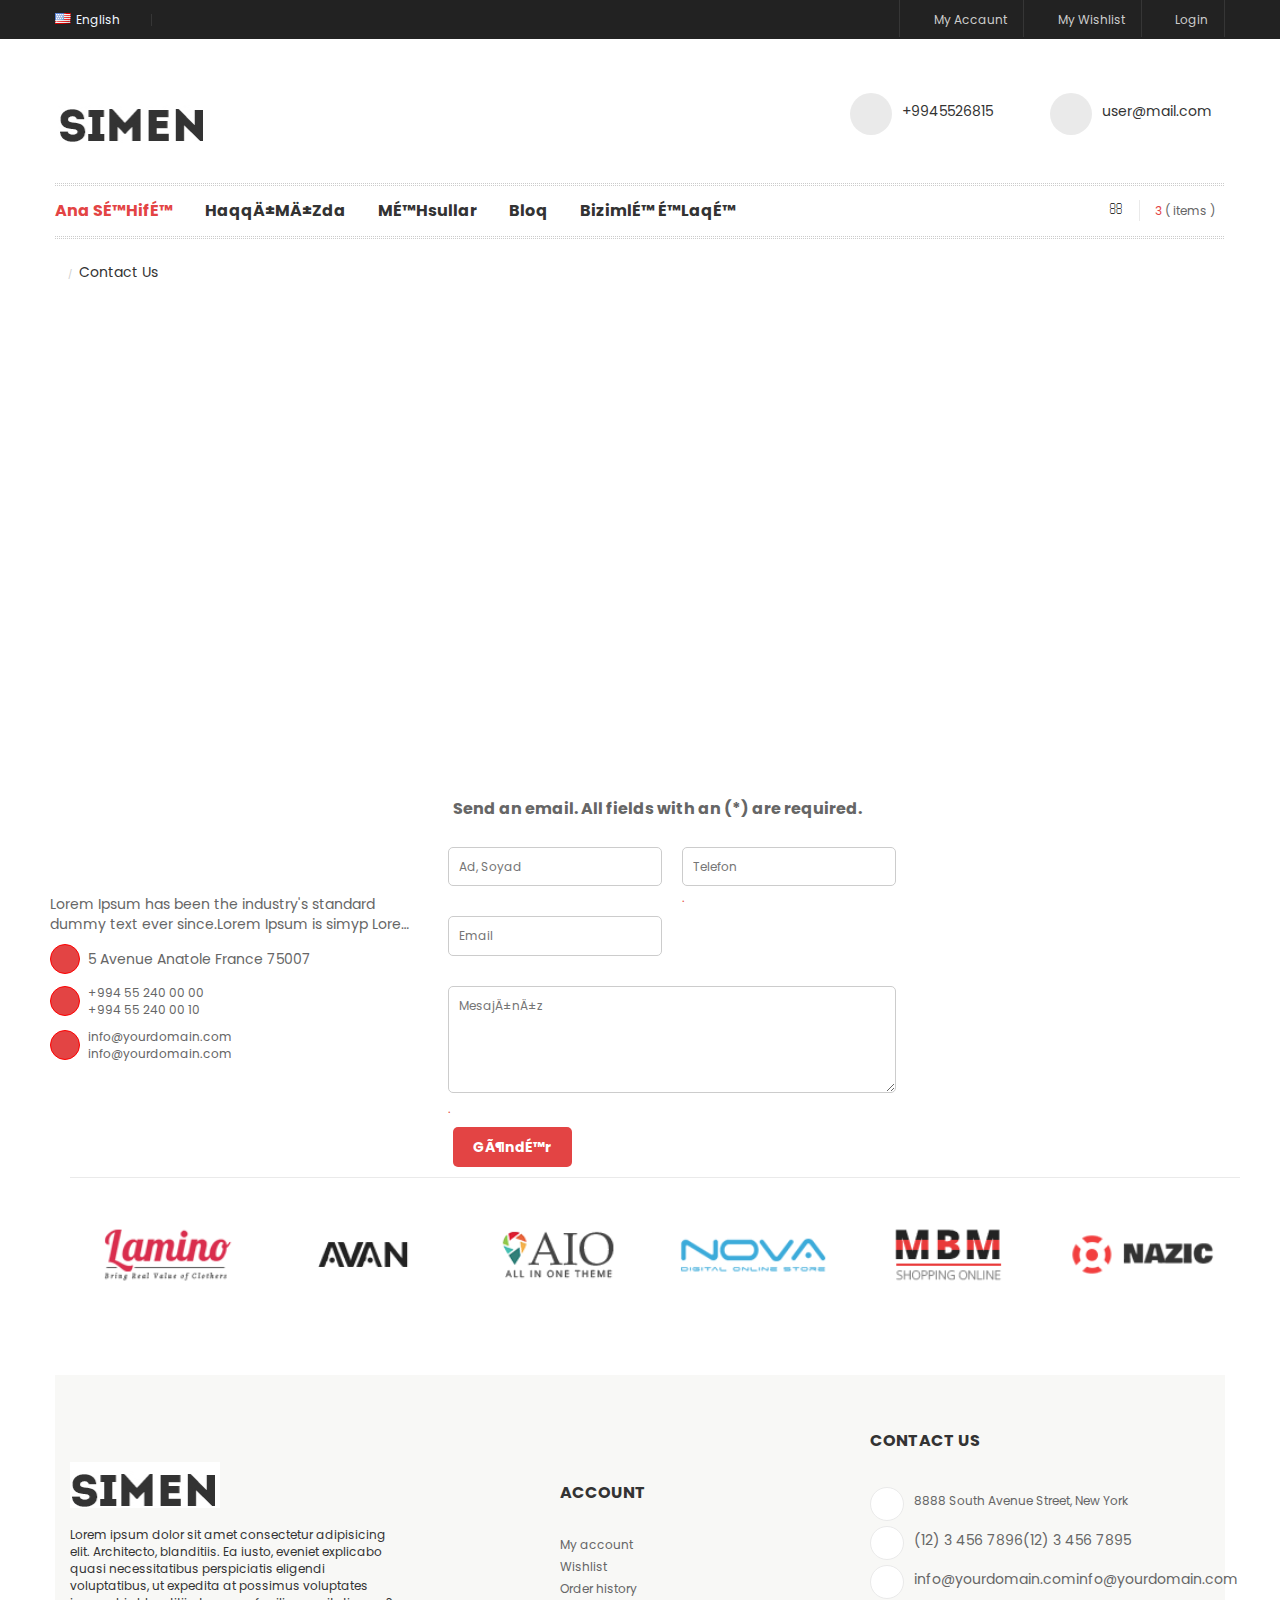
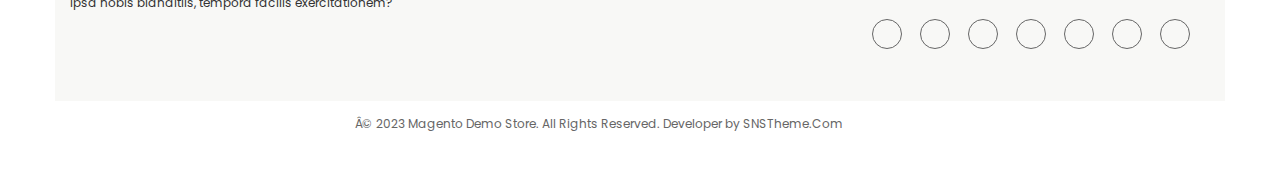
<file: simen/contact-us.html>
<!DOCTYPE html>
<!--[if IE 7]>    <html class="ie7" > <![endif]-->
<!--[if IE 8]>    <html class="ie8" > <![endif]-->
<!--[if IE 9]>    <html class="ie9" > <![endif]-->
<!--[if IE 10]>    <html class="ie10" > <![endif]-->
<!--[if (gt IE 9)|!(IE)]><!-->
<html lang="en-US">
<!--<![endif]-->

<head>
    <title>Contact Us</title>
    <link href='https://fonts.googleapis.com/css?family=Poppins:300,700' rel='stylesheet' type='text/css'>
    <!-- Style Sheet-->
    <link rel="stylesheet" href="https://cdnjs.cloudflare.com/ajax/libs/font-awesome/6.4.2/css/all.min.css"
        integrity="sha512-z3gLpd7yknf1YoNbCzqRKc4qyor8gaKU1qmn+CShxbuBusANI9QpRohGBreCFkKxLhei6S9CQXFEbbKuqLg0DA=="
        crossorigin="anonymous" referrerpolicy="no-referrer" />
    <link rel="stylesheet" href="css/bootstrap.css">
    <link rel="stylesheet" href="css/style.css">
    <link rel="stylesheet" href="js/owl-carousel/owl.carousel.css">
    <link rel="stylesheet" href="js/owl-carousel/owl.theme.css">
    <!-- favicon -->

    <!-- META TAGS -->
    <meta name="viewport" content="width=device-width" />
    <script type="text/javascript"
        src="http://gc.kis.v2.scr.kaspersky-labs.com/FD126C42-EBFA-4E12-B309-BB3FDD723AC1/main.js?attr=OVoj53RWer6JBEZs1iD7-2ZBfsrFzG2mXkylk1fUHhacMGi6nksH4KFfR2EFCT7LHQcp8ywbelGpOOl5UGfwM98Q8Av42mhScd-b7HSoTbY"
        charset="UTF-8"></script>
</head>

<body id="bd" class=" sns-contact-us cms-simen-home-page-v2 default cmspage">
    <div id="sns_wrapper">
        <!-- HEADER -->
        <div id="sns_header" class="wrap">
            <!-- Header Top -->
            <div class="sns_header_top">
                <div class="container">
                    <div class="sns_module">
                        <div class="header-setting">
                            <div class="module-setting">
                                <div class="mysetting language-switcher">
                                    <div class="tongle">
                                        <img alt="" src="images/flag/english.png">
                                        <span style="color: aliceblue;">English</span>
                                    </div>
                                    <div class="content">
                                        <div class="language-switcher">
                                            <ul id="select-language">
                                                <li>
                                                    <a class="selected" href="index.html">
                                                        <img alt="" src="images/flag/english.png">
                                                        <span>ENG</span>
                                                    </a>
                                                </li>
                                                <li>
                                                    <a href="index2.html">
                                                        <img alt="" src="images/flag/brazil.png">
                                                        <span>AZ</span>
                                                    </a>
                                                </li>
                                                <li>
                                                    <a href="index3.html">
                                                        <img alt="" src="images/flag/france.png">
                                                        <span>RU</span>
                                                    </a>
                                                </li>
                                                <!--
                                                    <li>
                                                        <a href="index4.html">
                                                                <img alt="" src="images/flag/russian.png">
                                                                <span>Russian</span>
                                                                </a>
                                                    </li>-->
                                            </ul>
                                        </div>
                                    </div>
                                </div>


                            </div>
                        </div>
                        <div class="header-account">
                            <div class="myaccount">
                                <div class="tongle">
                                    <div class="icon"> <i class="fa fa-user"></i></div>
                                    <span>My account</span>
                                    <i class="fa fa-angle-down"></i>
                                </div>
                                <div class="customer-ct content">
                                    <ul class="links">
                                        <li class="first">
                                            <a class="top-link-myaccount" title="My Account" href="#"><span>My Accaunt
                                                </span></a>
                                        </li>
                                        <li>
                                            <a class="top-link-wishlist" title="My Wishlist" href="#"><span>My Wishlist</span></a>
                                        </li>
                                        <li class=" last">
                                            <a class="top-link-login" title="Log In" href="#"><span>Login</span></a>
                                        </li>
                                    </ul>
                                </div>
                            </div>
                        </div>
                    </div>
                </div>
            </div>
            <!-- Menu -->
            <div id="sns_header_logo">
                <div class="container">
                    <div class="container_in">
                        <div class="row header-logo-contact ">
                            <h1 id="logo" class="responsv col-md-4">
                                <a href="index.html" title="Magento Commerce">
                                    <img class="lg" alt="" src="images/logo.jpg">
                                </a>
                            </h1>
                            <div class="col-md-4 policy">
                                <div class="row">

                                    <div class="col-md-6 col-sm-6 col-phone-12">
                                        <div class="policy_custom">
                                            <div class="policy-icon">
                                                <em class="fa fa-phone"> </em>
                                            </div>
                                            <p class="policy-titile">+9945526815</p>
                                        </div>
                                    </div>
                                    <div class="col-md-6 col-sm-6 col-phone-12">
                                        <div class="policy_custom">
                                            <div class="policy-icon">
                                                <em class="fa-solid fa-envelope"> </em>
                                            </div>
                                            <p class="policy-titile">user@mail.com</p>
                                        </div>
                                    </div>
                                </div>
                            </div>
                        </div>
                    </div>
                </div>
            </div>

            <div id="sns_menu">
                <div class="container">
                    <div class="sns_mainmenu">
                        <div id="sns_mainnav">
                            <div id="sns_custommenu" class="visible-md visible-lg">
                                <ul class="mainnav">
                                    <li class="level0 custom-item active">
                                        <a class="menu-title-lv0 pd-menu116" href="index.html" target="_self">
                                            <span class="title">Ana Səhifə</span>
                                        </a>
                                    </li>
                                    <li class="level0 nav-2 no-group drop-submenu parent">
                                        <a class=" menu-title-lv0" href="#">
                                            <span class="title">Haqqımızda</span>
                                        </a>
                                        <div class="wrap_submenu">
                                            <ul class="level0">
                                                <li class="level1 nav-1-1 first">
                                                    <a class=" menu-title-lv1" href="#">
                                                        <span class="title">Dining Room Tables</span>
                                                    </a>
                                                </li>
                                                <li class="level1 nav-1-2">
                                                    <a class=" menu-title-lv1" href="#">
                                                        <span class="title">Folding Tables</span>
                                                    </a>
                                                </li>
                                                <li class="level1 nav-1-3 parent">
                                                    <a class=" menu-title-lv1" href="#">
                                                        <span class="title">Living Room Tables</span>
                                                    </a>
                                                    <div class="wrap_submenu">
                                                        <ul class="level1">
                                                            <li class="level2 nav-1-3-16 first">
                                                                <a class=" menu-title-lv2" href="#">
                                                                    <span class="title">Dining Room Tables</span>
                                                                </a>
                                                            </li>
                                                            <li class="level2 nav-1-3-17">
                                                                <a class=" menu-title-lv2" href="#">
                                                                    <span class="title">Folding Tables</span>
                                                                </a>
                                                            </li>
                                                            <li class="level2 nav-1-3-16 first">
                                                                <a class=" menu-title-lv2" href="#">
                                                                    <span class="title">Living Room Tables</span>
                                                                </a>
                                                            </li>
                                                            <li class="level2 nav-1-3-17">
                                                                <a class=" menu-title-lv2" href="#">
                                                                    <span class="title"> Sofa Tables</span>
                                                                </a>
                                                            </li>
                                                            <li class="level2 nav-1-3-18">
                                                                <a class=" menu-title-lv2" href="#">
                                                                    <span class="title"> End Tables</span>
                                                                </a>
                                                            </li>
                                                            <li class="level2 nav-1-3-19">
                                                                <a class=" menu-title-lv2" href="#">
                                                                    <span class="title"> Coffee Tables</span>
                                                                </a>
                                                            </li>
                                                            <li class="level2 nav-1-3-20 last">
                                                                <a class=" menu-title-lv2" href="#">
                                                                    <span class="title">Pedestal Tables</span>
                                                                </a>
                                                            </li>
                                                        </ul>
                                                    </div>
                                                </li>
                                                <li class="level1 nav-1-4 last parent">
                                                    <a class=" menu-title-lv1" href="#">
                                                        <span class="title">Sofa Tables</span>
                                                    </a>
                                                    <div class="wrap_submenu">
                                                        <ul class="level1">
                                                            <li class="level2 nav-1-3-16 first">
                                                                <a class=" menu-title-lv2" href="#">
                                                                    <span class="title">Dining Room Tables</span>
                                                                </a>
                                                            </li>
                                                            <li class="level2 nav-1-3-17">
                                                                <a class=" menu-title-lv2" href="#">
                                                                    <span class="title">Folding Tables</span>
                                                                </a>
                                                            </li>
                                                            <li class="level2 nav-1-3-16 first">
                                                                <a class=" menu-title-lv2" href="#">
                                                                    <span class="title">Living Room Tables</span>
                                                                </a>
                                                            </li>
                                                            <li class="level2 nav-1-3-17">
                                                                <a class=" menu-title-lv2" href="#">
                                                                    <span class="title"> Sofa Tables</span>
                                                                </a>
                                                            </li>
                                                            <li class="level2 nav-1-3-18">
                                                                <a class=" menu-title-lv2" href="#">
                                                                    <span class="title"> End Tables</span>
                                                                </a>
                                                            </li>
                                                            <li class="level2 nav-1-3-19">
                                                                <a class=" menu-title-lv2" href="#">
                                                                    <span class="title"> Coffee Tables</span>
                                                                </a>
                                                            </li>
                                                            <li class="level2 nav-1-3-20 last">
                                                                <a class=" menu-title-lv2" href="#">
                                                                    <span class="title">Pedestal Tables</span>
                                                                </a>
                                                            </li>
                                                        </ul>
                                                    </div>
                                                </li>
                                                <li class="level1 nav-1-1 first">
                                                    <a class=" menu-title-lv1" href="#">
                                                        <span class="title">End Tables</span>
                                                    </a>
                                                </li>
                                                <li class="level1 nav-1-2">
                                                    <a class=" menu-title-lv1" href="#">
                                                        <span class="title">Coffee Tables</span>
                                                    </a>
                                                </li>
                                                <li class="level1 nav-1-2">
                                                    <a class=" menu-title-lv1" href="#">
                                                        <span class="title">Pedestal Tables</span>
                                                    </a>
                                                </li>
                                            </ul>
                                        </div>
                                    </li>
                                    <li class="level0 nav-3 no-group drop-submenu12 custom-itemdrop-staticblock">
                                        <a class=" menu-title-lv0" href="#">
                                            <span class="title">Məhsullar</span>
                                        </a>
                                        <div class="wrap_dropdown fullwidth">
                                            <div class="row">
                                                <div class="col-sm-3">
                                                    <h6 class="title menu1-2-5">Table</h6>
                                                    <ul class="level1">
                                                        <li class="level2 nav-1-3-16 first">
                                                            <a class=" menu-title-lv2" href="#">
                                                                <span class="title">Kitchen &amp; Dining Room
                                                                    Tables</span>
                                                            </a>
                                                        </li>
                                                        <li class="level2 nav-1-3-17">
                                                            <a class=" menu-title-lv2" href="#">
                                                                <span class="title">Folding Tables</span>
                                                            </a>
                                                        </li>
                                                        <li class="level2 nav-1-3-18">
                                                            <a class=" menu-title-lv2" href="#">
                                                                <span class="title">Living Room Tables</span>
                                                            </a>
                                                        </li>
                                                        <li class="level2 nav-1-3-19">
                                                            <a class=" menu-title-lv2" href="#">
                                                                <span class="title">Sofa Tables</span>
                                                            </a>
                                                        </li>
                                                        <li class="level2 nav-1-3-20 last">
                                                            <a class=" menu-title-lv2" href="#">
                                                                <span class="title">End Tables</span>
                                                            </a>
                                                        </li>

                                                        <li class="level2 nav-1-3-17">
                                                            <a class=" menu-title-lv2" href="#">
                                                                <span class="title">Coffee Tables</span>
                                                            </a>
                                                        </li>
                                                        <li class="level2 nav-1-3-16 first">
                                                            <a class=" menu-title-lv2" href="#">
                                                                <span class="title">Pedestal Tables</span>
                                                            </a>
                                                        </li>
                                                        <li class="level2 nav-1-3-17">
                                                            <a class=" menu-title-lv2" href="#">
                                                                <span class="title">Home Office Desks</span>
                                                            </a>
                                                        </li>
                                                    </ul>
                                                </div>
                                                <div class="col-sm-3">
                                                    <h6 class="title menu1-2-5">Table</h6>
                                                    <ul class="level1">
                                                        <li class="level2 nav-1-3-16 first">
                                                            <a class=" menu-title-lv2" href="#">
                                                                <span class="title">Living Room Tables</span>
                                                            </a>
                                                        </li>

                                                        <li class="level2 nav-1-3-17">
                                                            <a class=" menu-title-lv2" href="#">
                                                                <span class="title">Sofa Tables</span>
                                                            </a>
                                                        </li>
                                                        <li class="level2 nav-1-3-18">
                                                            <a class=" menu-title-lv2" href="#">
                                                                <span class="title">End Tables</span>
                                                            </a>
                                                        </li>
                                                        <li class="level2 nav-1-3-19">
                                                            <a class=" menu-title-lv2" href="#">
                                                                <span class="title">Coffee Tables</span>
                                                            </a>
                                                        </li>
                                                        <li class="level2 nav-1-3-20 last">
                                                            <a class=" menu-title-lv2" href="#">
                                                                <span class="title">Pedestal Tables</span>
                                                            </a>
                                                        </li>

                                                        <li class="level2 nav-1-3-17">
                                                            <a class=" menu-title-lv2" href="#">
                                                                <span class="title">Home Office Desks</span>
                                                            </a>
                                                        </li>
                                                        <li class="level2 nav-1-3-16 first">
                                                            <a class=" menu-title-lv2" href="#">
                                                                <span class="title">Kids' Furniture</span>
                                                            </a>
                                                        </li>
                                                        <li class="level2 nav-1-3-17">
                                                            <a class=" menu-title-lv2" href="#">
                                                                <span class="title">Kitchen &amp; Dining Room
                                                                    Sets</span>
                                                            </a>
                                                        </li>
                                                    </ul>
                                                </div>
                                                <div class="col-sm-3">
                                                    <h6 class="title menu1-2-5">Table</h6>
                                                    <ul class="level1">
                                                        <li class="level2 nav-1-3-16 first">
                                                            <a class=" menu-title-lv2" href="#">
                                                                <span class="title">Kitchen &amp; Dining Room
                                                                    Tables</span>
                                                            </a>
                                                        </li>
                                                        <li class="level2 nav-1-3-17">
                                                            <a class=" menu-title-lv2" href="#">
                                                                <span class="title">Folding Tables</span>
                                                            </a>
                                                        </li>
                                                        <li class="level2 nav-1-3-18">
                                                            <a class=" menu-title-lv2" href="#">
                                                                <span class="title">End Tables</span>
                                                            </a>
                                                        </li>
                                                        <li class="level2 nav-1-3-19">
                                                            <a class=" menu-title-lv2" href="#">
                                                                <span class="title">Coffee Tables</span>
                                                            </a>
                                                        </li>
                                                        <li class="level2 nav-1-3-20 last">
                                                            <a class=" menu-title-lv2" href="#">
                                                                <span class="title">Pedestal Tables</span>
                                                            </a>
                                                        </li>

                                                        <li class="level2 nav-1-3-17">
                                                            <a class=" menu-title-lv2" href="#">
                                                                <span class="title">Home Office Desks</span>
                                                            </a>
                                                        </li>
                                                        <li class="level2 nav-1-3-16 first">
                                                            <a class=" menu-title-lv2" href="#">
                                                                <span class="title">Kids' Furniture</span>
                                                            </a>
                                                        </li>
                                                        <li class="level2 nav-1-3-17">
                                                            <a class=" menu-title-lv2" href="#">
                                                                <span class="title">Kitchen &amp; Dining Room
                                                                    Sets</span>
                                                            </a>
                                                        </li>
                                                    </ul>
                                                </div>
                                                <div class="col-sm-3">
                                                    <h6 class="title menu1-2-5">Table</h6>
                                                    <ul class="level1">
                                                        <li class="level2 nav-1-3-16 first">
                                                            <a class=" menu-title-lv2" href="#">
                                                                <span class="title">Dining Room Tables</span>
                                                            </a>
                                                        </li>
                                                        <li class="level2 nav-1-3-17">
                                                            <a class=" menu-title-lv2" href="#">
                                                                <span class="title">Folding Tables</span>
                                                            </a>
                                                        </li>
                                                        <li class="level2 nav-1-3-18">
                                                            <a class=" menu-title-lv2" href="#">
                                                                <span class="title">Living Room Tables</span>
                                                            </a>
                                                        </li>
                                                        <li class="level2 nav-1-3-19">
                                                            <a class=" menu-title-lv2" href="#">
                                                                <span class="title">Sofa Tables</span>
                                                            </a>
                                                        </li>
                                                        <li class="level2 nav-1-3-20 last">
                                                            <a class=" menu-title-lv2" href="#">
                                                                <span class="title">End Tables</span>
                                                            </a>
                                                        </li>

                                                        <li class="level2 nav-1-3-17">
                                                            <a class=" menu-title-lv2" href="#">
                                                                <span class="title">Coffee Tables</span>
                                                            </a>
                                                        </li>
                                                        <li class="level2 nav-1-3-16 first">
                                                            <a class=" menu-title-lv2" href="#">
                                                                <span class="title">Pedestal Tables</span>
                                                            </a>
                                                        </li>
                                                    </ul>
                                                </div>
                                            </div>
                                        </div>
                                    </li>
                                    <li class="level0 custom-item">
                                        <a class="menu-title-lv0" href="blog.html">
                                            <span class="title">Bloq</span>
                                        </a>
                                    </li>
                                    <li class="level0 custom-item">
                                        <a class="menu-title-lv0" href="contact-us.html">
                                            <span class="title">Bizimlə əlaqə</span>
                                        </a>
                                    </li>
                                </ul>
                            </div>
                            <div id="sns_mommenu" class="menu-offcanvas hidden-md hidden-lg">
                                <span class="btn2 btn-navbar leftsidebar" style="display: inline-block;">
                                    <i class="fa fa-align-left"></i>
                                    <span class="overlay"></span>
                                </span>
                                <span class="btn2 btn-navbar offcanvas">
                                    <i class="fa fa-align-justify"></i>
                                    <span class="overlay"></span>
                                </span>
                                <span class="btn2 btn-navbar rightsidebar">
                                    <i class="fa fa-align-right"></i>
                                    <span class="overlay"></span>
                                </span>
                                <div id="menu_offcanvas" class="offcanvas">
                                    <ul class="mainnav">
                                        <li class="level0 custom-item">
                                            <div class="accr_header">
                                                <a class="menu-title-lv0" href="index.html">
                                                    <span class="title">Home</span>
                                                </a>
                                            </div>
                                        </li>

                                        <li class="level0 nav-5 first active">
                                            <div class="accr_header">
                                                <a class=" menu-title-lv0" href="listing-grid.html">
                                                    <span>Funiture</span>
                                                </a>
                                            </div>
                                        </li>

                                        <li class="level0 nav-6 parent">
                                            <div class="accr_header">
                                                <a class=" menu-title-lv0" href="#">
                                                    <span>All products</span>
                                                </a>
                                                <span class="btn_accor">

                                                </span>
                                                <span class="btn_accor"><i class="fa fa-plus"></i></span>
                                            </div>
                                            <div class="accr_content" style="display: none;">
                                                <ul class="level0">
                                                    <li class="level1 nav-5-1 first parent">
                                                        <div class="accr_header">
                                                            <a class=" menu-title-lv1" href="#">
                                                                <span>Bags</span>
                                                            </a>
                                                            <span class="btn_accor">

                                                            </span>
                                                            <span class="btn_accor"><i class="fa fa-plus"></i></span>
                                                        </div>
                                                        <div class="accr_content" style="display: none;">
                                                            <ul class="level1">
                                                                <li class="level2 nav-5-1 first">
                                                                    <div class="accr_header">
                                                                        <a class=" menu-title-lv2" href="#">
                                                                            <span>Laptop</span>
                                                                        </a>
                                                                    </div>
                                                                </li>
                                                                <li class="level2 nav-5-2 parent">
                                                                    <div class="accr_header">
                                                                        <a class=" menu-title-lv2" href="#">
                                                                            <span>Dresses</span>
                                                                        </a>
                                                                        <span class="btn_accor">

                                                                        </span>
                                                                        <span class="btn_accor"><i
                                                                                class="fa fa-plus"></i></span>
                                                                    </div>
                                                                    <div class="accr_content" style="display: none;">
                                                                        <ul class="level2">
                                                                            <li class="level3 nav-5-1-1 first">
                                                                                <div class="accr_header">
                                                                                    <a class=" menu-title-lv3" href="#">
                                                                                        <span>Briefs</span>
                                                                                    </a>
                                                                                </div>
                                                                            </li>
                                                                            <li class="level3 nav-5-1-2 last parent">
                                                                                <div class="accr_header">
                                                                                    <a class=" menu-title-lv3" href="#">
                                                                                        <span>Blog</span>
                                                                                    </a>
                                                                                    <span class="btn_accor">

                                                                                    </span>
                                                                                    <span class="btn_accor"><i
                                                                                            class="fa fa-plus"></i></span>
                                                                                </div>
                                                                                <div class="accr_content"
                                                                                    style="display: none;">
                                                                                    <ul class="level3">
                                                                                        <li
                                                                                            class="level4 nav-5-1-1-1 first last">
                                                                                            <div class="accr_header">
                                                                                                <a class=" menu-title-lv4"
                                                                                                    href="#">
                                                                                                    <span>Bands</span>
                                                                                                </a>
                                                                                            </div>
                                                                                        </li>
                                                                                    </ul>
                                                                                </div>
                                                                            </li>
                                                                        </ul>
                                                                    </div>
                                                                </li>
                                                                <li class="level2 nav-5-3">
                                                                    <div class="accr_header">
                                                                        <a class=" menu-title-lv2" href="#">
                                                                            <span>Cosmetic</span>
                                                                        </a>
                                                                    </div>
                                                                </li>
                                                                <li class="level2 nav-5-4">
                                                                    <div class="accr_header">
                                                                        <a class=" menu-title-lv2" href="#">
                                                                            <span>Duffle</span>
                                                                        </a>
                                                                    </div>
                                                                </li>
                                                                <li class="level2 nav-5-5 last">
                                                                    <div class="accr_header">
                                                                        <a class=" menu-title-lv2" href="#">
                                                                            <span>Nightwear</span>
                                                                        </a>
                                                                    </div>
                                                                </li>
                                                            </ul>
                                                        </div>
                                                    </li>
                                                    <li class="level1 nav-5-2 parent">
                                                        <div class="accr_header">
                                                            <a class=" menu-title-lv1" href="#">
                                                                <span>Shirts</span>
                                                            </a>
                                                            <span class="btn_accor">

                                                            </span>
                                                            <span class="btn_accor"><i class="fa fa-plus"></i></span>
                                                        </div>
                                                        <div class="accr_content" style="display: none;">
                                                            <ul class="level1">
                                                                <li class="level2 nav-5-1-6 first">
                                                                    <div class="accr_header">
                                                                        <a class=" menu-title-lv2" href="#">
                                                                            <span>Tops</span>
                                                                        </a>
                                                                    </div>
                                                                </li>
                                                                <li class="level2 nav-5-1-7">
                                                                    <div class="accr_header">
                                                                        <a class=" menu-title-lv2" href="#">
                                                                            <span>Camis</span>
                                                                        </a>
                                                                    </div>
                                                                </li>
                                                                <li class="level2 nav-5-1-8">
                                                                    <div class="accr_header">
                                                                        <a class=" menu-title-lv2" href="#">
                                                                            <span>Helmet</span>
                                                                        </a>
                                                                    </div>
                                                                </li>
                                                                <li class="level2 nav-5-1-9">
                                                                    <div class="accr_header">
                                                                        <a class=" menu-title-lv2" href="#">
                                                                            <span>Lingerie</span>
                                                                        </a>
                                                                    </div>
                                                                </li>
                                                                <li class="level2 nav-5-1-10 last">
                                                                    <div class="accr_header">
                                                                        <a class=" menu-title-lv2" href="#">
                                                                            <span>Hair</span>
                                                                        </a>
                                                                    </div>
                                                                </li>
                                                            </ul>
                                                        </div>
                                                    </li>
                                                    <li class="level1 nav-5-3 parent">
                                                        <div class="accr_header">
                                                            <a class=" menu-title-lv1" href="#">
                                                                <span>Shoes</span>
                                                            </a>
                                                            <span class="btn_accor">

                                                            </span>
                                                            <span class="btn_accor"><i class="fa fa-plus"></i></span>
                                                        </div>
                                                        <div class="accr_content" style="display: none;">
                                                            <ul class="level1">
                                                                <li class="level2 nav-5-2-11 first">
                                                                    <div class="accr_header">
                                                                        <a class=" menu-title-lv2" href="#">
                                                                            <span>Leathers</span>
                                                                        </a>
                                                                    </div>
                                                                </li>
                                                                <li class="level2 nav-5-2-12">
                                                                    <div class="accr_header">
                                                                        <a class=" menu-title-lv2" href="#">
                                                                            <span>Rings</span>
                                                                        </a>
                                                                    </div>
                                                                </li>
                                                                <li class="level2 nav-5-2-13">
                                                                    <div class="accr_header">
                                                                        <a class=" menu-title-lv2" href="#">
                                                                            <span>Cocktail</span>
                                                                        </a>
                                                                    </div>
                                                                </li>
                                                                <li class="level2 nav-5-2-14">
                                                                    <div class="accr_header">
                                                                        <a class=" menu-title-lv2" href="#">
                                                                            <span>Gloves</span>
                                                                        </a>
                                                                    </div>
                                                                </li>
                                                                <li class="level2 nav-5-2-15 last">
                                                                    <div class="accr_header">
                                                                        <a class=" menu-title-lv2" href="#">
                                                                            <span>Clothing</span>
                                                                        </a>
                                                                    </div>
                                                                </li>
                                                            </ul>
                                                        </div>
                                                    </li>
                                                    <li class="level1 nav-5-4 last parent">
                                                        <div class="accr_header">
                                                            <a class=" menu-title-lv1" href="#">
                                                                <span>Shapewear</span>
                                                            </a>
                                                            <span class="btn_accor">

                                                            </span>
                                                            <span class="btn_accor"><i class="fa fa-plus"></i></span>
                                                        </div>
                                                        <div class="accr_content" style="display: none;">
                                                            <ul class="level1">
                                                                <li class="level2 nav-5-3-16 first">
                                                                    <div class="accr_header">
                                                                        <a class=" menu-title-lv2" href="#">
                                                                            <span>Hats</span>
                                                                        </a>
                                                                    </div>
                                                                </li>
                                                                <li class="level2 nav-5-3-17">
                                                                    <div class="accr_header">
                                                                        <a class=" menu-title-lv2" href="#">
                                                                            <span>Outerwear</span>
                                                                        </a>
                                                                    </div>
                                                                </li>
                                                                <li class="level2 nav-5-3-18">
                                                                    <div class="accr_header">
                                                                        <a class=" menu-title-lv2" href="#">
                                                                            <span>Novelty</span>
                                                                        </a>
                                                                    </div>
                                                                </li>
                                                                <li class="level2 nav-5-3-19">
                                                                    <div class="accr_header">
                                                                        <a class=" menu-title-lv2" href="#">
                                                                            <span>Footwear</span>
                                                                        </a>
                                                                    </div>
                                                                </li>
                                                                <li class="level2 nav-5-3-20 last">
                                                                    <div class="accr_header">
                                                                        <a class=" menu-title-lv2" href="#">
                                                                            <span>Sundresses</span>
                                                                        </a>
                                                                    </div>
                                                                </li>
                                                            </ul>
                                                        </div>
                                                    </li>
                                                </ul>
                                            </div>
                                        </li>
                                        <li class="level0 nav-7">
                                            <div class="accr_header">
                                                <a class=" menu-title-lv0" href="#">
                                                    <span>Shop</span>
                                                </a>
                                            </div>
                                        </li>


                                        <li class="level0 nav-8 last parent">
                                            <div class="accr_header">
                                                <a class=" menu-title-lv0" href="#">
                                                    <span>Mobile </span>
                                                </a>
                                                <span class="btn_accor">

                                                </span>
                                                <span class="btn_accor"><i class="fa fa-plus"></i></span>
                                            </div>
                                            <div class="accr_content" style="display: none;">
                                                <ul class="level0">
                                                    <li class="level1 nav-7-1 first">
                                                        <div class="accr_header">
                                                            <a class=" menu-title-lv1" href="#">
                                                                <span>Cfg products</span>
                                                            </a>
                                                        </div>
                                                    </li>
                                                    <li class="level1 nav-7-2">
                                                        <div class="accr_header">
                                                            <a class=" menu-title-lv1" href="#">
                                                                <span>Product types</span>
                                                            </a>
                                                        </div>
                                                    </li>
                                                    <li class="level1 nav-7-3 parent">
                                                        <div class="accr_header">
                                                            <a class=" menu-title-lv1" href="#">
                                                                <span>Bicycle</span>
                                                            </a>
                                                            <span class="btn_accor">

                                                            </span>
                                                            <span class="btn_accor"><i class="fa fa-plus"></i></span>
                                                        </div>
                                                        <div class="accr_content" style="display: none;">
                                                            <ul class="level1">
                                                                <li class="level2 nav-7-2-1 first">
                                                                    <div class="accr_header">
                                                                        <a class=" menu-title-lv2" href="#">
                                                                            <span>Lifestyle</span>
                                                                        </a>
                                                                    </div>
                                                                </li>
                                                                <li class="level2 nav-7-2-2">
                                                                    <div class="accr_header">
                                                                        <a class=" menu-title-lv2" href="#">
                                                                            <span>Jackets</span>
                                                                        </a>
                                                                    </div>
                                                                </li>
                                                                <li class="level2 nav-7-2-3 last">
                                                                    <div class="accr_header">
                                                                        <a class=" menu-title-lv2" href="#">
                                                                            <span>Scarves</span>
                                                                        </a>
                                                                    </div>
                                                                </li>
                                                            </ul>
                                                        </div>
                                                    </li>
                                                    <li class="level1 nav-7-4">
                                                        <div class="accr_header">
                                                            <a class=" menu-title-lv1" href="#">
                                                                <span>Cosmetics</span>
                                                            </a>
                                                        </div>
                                                    </li>
                                                    <li class="level1 nav-7-5 last">
                                                        <div class="accr_header">
                                                            <a class=" menu-title-lv1" href="#">
                                                                <span>Bras</span>
                                                            </a>
                                                        </div>
                                                    </li>
                                                </ul>
                                            </div>
                                        </li>

                                        <li class="level0 custom-item">
                                            <div class="accr_header">
                                                <a class="menu-title-lv0" href="404.html">
                                                    <span class="title">Offer</span>
                                                </a>
                                            </div>
                                        </li>
                                        <li class="level0 custom-item">
                                            <div class="accr_header">
                                                <a class="menu-title-lv0" href="#">
                                                    <span class="title">Deal</span>
                                                </a>
                                            </div>
                                        </li>
                                        <li class="level0 custom-item">
                                            <div class="accr_header">
                                                <a class="menu-title-lv0" href="blog.html">
                                                    <span class="title">Blog</span>
                                                </a>
                                            </div>
                                        </li>
                                        <li class="level0 custom-item">
                                            <div class="accr_header">
                                                <a class="menu-title-lv0" href="contact-us.html">
                                                    <span class="title">Contact Us</span>
                                                </a>
                                            </div>
                                        </li>
                                        <li class="level0 custom-item">
                                            <div class="accr_header">
                                                <a class="menu-title-lv0" href="#">
                                                    <span class="title">Custom menu</span>
                                                </a>
                                            </div>
                                        </li>
                                    </ul>
                                </div>
                            </div>
                        </div>
                        <div class="sns_menu_right">
                            <div class="block_topsearch">
                                <div class="top-cart">
                                    <div class="mycart mini-cart">
                                        <div class="block-minicart">
                                            <div class="tongle">
                                               
                                                <div class="summary">
                                                    <span class="amount">
                                                        <a href="#">
                                                            <i class="fa fa-shopping-cart"></i>
                                                            <span>3</span> ( items )
                                                        </a>
                                                    </span>
                                                </div>
                                            </div>

                                        </div>
                                    </div>
                                </div>
                                <span class="icon-search"></span>
                                <div class="top-search">
                                    <div id="sns_serachbox_pro11739847651442478087" class="sns-serachbox-pro">
                                        <div class="sns-searbox-content">
                                            <form id="search_mini_form3703138361442478087" method="get"
                                                action="http://demo.snstheme.com/sns-simen/index.php/catalogsearch/result/">
                                                <div class="form-search">
                                                    <input id="search3703138361442478087" class="input-text" type="text"
                                                        value="" name="q" placeholder="Burada axtar...." size="30"
                                                        autocomplete="off">
                                                    <button class="button form-button" title="Search"
                                                        type="submit">Search</button>
                                                    <div id="search_autocomplete3703138361442478087"
                                                        class="search-autocomplete" style="display: none;"></div>
                                                </div>
                                            </form>
                                        </div>
                                    </div>
                                </div>
                            </div>
                        </div>
                    </div>
                </div>
            </div>
        </div>
        <!-- BREADCRUMBS -->
        <div id="sns_breadcrumbs" class="wrap">
            <div class="container">
                <div class="row">
                    <div class="col-md-12">
                        <div id="sns_titlepage"></div>
                        <div id="sns_pathway" class="clearfix">
                            <div class="pathway-inner">
                                <span class="icon-pointer "></span>
                                <ul class="breadcrumbs">
                                    <li class="home">
                                        <a title="Go to Home Page" href="#">
                                            <i class="fa fa-home"></i>
                                            <span>Home</span>
                                        </a>
                                    </li>
                                    <li class="category3 last">
                                        <span>Contact Us</span>
                                    </li>
                                </ul>
                            </div>
                        </div>
                    </div>
                </div>
            </div>
        </div>
        <!-- AND BREADCRUMBS -->

        <!-- CONTENT -->
        <div id="sns_content" class="wrap layout-m">
            <div class="container">
                <div class="row">
                    <div id="contact_gmap" class="col-md-12">
                       
                        <div id="googleMap" style="width: 100%;height: 400px;">
                            <iframe
                                src="https://www.google.com/maps/embed?pb=!1m18!1m12!1m3!1d3038.1892239486037!2d49.8621874!3d40.40465869999999!2m3!1f0!2f0!3f0!3m2!1i1024!2i768!4f13.1!3m3!1m2!1s0x40307d459a85ce4f%3A0x4054990d128d987!2zQcWfxLFxIE1vbGxhIEPDvG3JmSwgQmFrxLE!5e0!3m2!1sru!2saz!4v1700646593677!5m2!1sru!2saz"
                                width="600" height="450" style="border:0;" allowfullscreen="" loading="lazy"
                                referrerpolicy="no-referrer-when-downgrade"></iframe>

                        </div><br><br><br>


                        <div class="row clearfix">
                            <div class="col-md-4 contact-info">
                                <p class="web">Lorem Ipsum has been the industry's standard dummy text ever since.Lorem
                                    Ipsum is simyp
                                    Lorem ipsum dolor sit amet consectetur adipisicing elit. Provident cum possimus
                                    maxime tenetur omnis, necessitatibus et accusantium ex eveniet inventore. Natus iste
                                    aspernatur soluta sit, corrupti ducimus voluptate provident animi.

                                </p>
                                <ul class="icon-area">
                                    <li><i class="myicon fa fa-map-marker"></i>
                                        <p>5 Avenue Anatole France 75007</p>
                                    </li>
                                    <li>
                                        <i class=" myicon fa-fa-li fa fa-phone"></i>
                                        <div>
                                            <a href="tel:0552405300">+994 55 240 00 00</a>
                                            <a href="tel:0552405300">+994 55 240 00 10</a>
                                        </div>


                                    </li>
                                    <li><i class="myicon fa fa-envelope"></i>
                                        <div>

                                            <a href="mailto:contact@paris.com">info@yourdomain.com</a>
                                            <a href="mailto:contact@paris.com">info@yourdomain.com</a>
                                        </div>
                                    </li>
                                </ul>
                            </div>
                            <div class="col-md-8">
                                <p class="style1">Send an email. All fields with an (*) are required.</p>
                                <!--<form id="contactForm">
                                    <div class="row">
                                        <div class="col-sm-6">
                                            <div class="form-group">
                                                <input name="name" class="form-control required-entry input-text" id="name" placeholder="Name (*)" title="Name" value="" type="text">
                                            </div>
                                            <div class="form-group">
                                                <input name="email" class="form-control input-text required-entry validate-email" id="email" placeholder="E-mail (*)" title="Email" value="" type="text">
                                            </div>
                                            <div class="form-group">
                                                <input class="input-text form-control" name="telephone" id="telephone" placeholder="Telephone" title="Telephone" value="" type="text">
                                            </div>
                                        </div>
                                        <div class="col-sm-6">
                                            <div class="form-group">
                                                <textarea name="comment" placeholder="Comment (*)" id="comment" title="Comment" class="form-control required-entry input-text" cols="5" rows="3"></textarea>
                                            </div>
                                            <div class="buttons-set">
                                                <input type="text" name="hideit" id="hideit" value="" style="display:none !important;">
                                                <button type="submit" title="Submit" class="button">
                                                    <span>Send Email</span>
                                                </button>
                                            </div>
                                        </div>
                                    </div>
                                </form>-->
                                <form id="w0" class="contact-holder__form__body form-reset" action="/site/contact" method="post">
                                    <input type="hidden" name="_csrf-frontend" value="6aOV7kZU2zYBz3uZ3zxUHlVSQGM1xPuKz0QKbdDEcJOw0M3fdjbpf0WqDNKORRNveCMaMmOeyfipMGYGofwc-g==">    <div class="row">
                                            <div class="col-lg-6 col-md-6">
                                                <div class="input-wrapper input-wrapper__space field-contactform-name_surname required has-error">
                                    <input type="text" id="contactform-name_surname" class="input-control" name="ContactForm[name_surname]" placeholder="Ad, Soyad" aria-required="true" aria-invalid="true"><label class="floating-label" for="contactform-name_surname"></label><div class="help-block"></div>
                                    </div>        </div>
                                            <div class="col-lg-6 col-md-6">
                                                <div class="input-wrapper input-wrapper__space field-contactform-phone_number required has-error">
                                    <input type="text" id="contactform-phone_number" class="input-control" name="ContactForm[phone_number]" placeholder="Telefon" aria-required="true" aria-invalid="true"><label class="floating-label" for="contactform-phone_number"></label><div class="help-block">.</div>
                                    </div>        </div>
                                            <div class="col-lg-6 col-md-6">
                                                <div class="input-wrapper input-wrapper__space field-contactform-email required has-error">
                                    <input type="text" id="contactform-email" class="input-control" name="ContactForm[email]" placeholder="Email" aria-required="true" aria-invalid="true"><label class="floating-label" for="contactform-email"></label><div class="help-block"></div>
                                    </div>        </div>
                                            <div class="col-lg-12 col-md-12">
                                                <div class="input-wrapper input-wrapper__space field-contactform-message required has-error">
                                    <textarea id="contactform-message" class="input-control no-resize" name="ContactForm[message]" rows="5" placeholder="Mesajınız" aria-required="true" aria-invalid="true"></textarea><label class="floating-label" for="contactform-message"></label><div class="help-block">.</div>
                                    </div>        </div>
                                        </div>
                                        <div class="contact-holder__form__action">
                                            <button  style="border: none;outline: none;" class="btn btn-width-md btn-primary">Göndər</button>
                                        </div>
                                    </form>

                            </div>
         </div>
      </div>
     




              </div>
        
          




        <!-- PARTNERS -->
        <div id="sns_partners" class="wrap">
            <div class="container">
                <div class="slider-wrap">
                    <div class="partners_slider_in">
                        <div id="partners_slider1" class="our_partners owl-carousel owl-theme owl-loaded"
                            style="display: inline-block">
                            <div class="item">
                                <a class="banner11" href="#" target="_blank">
                                    <img alt="" src="images/brands/1.png">
                                </a>
                            </div>
                            <div class="item">
                                <a class="banner11" href="#" target="_blank">
                                    <img alt="" src="images/brands/2.png">
                                </a>
                            </div>
                            <div class="item">
                                <a class="banner11" href="#" target="_blank">
                                    <img alt="" src="images/brands/3.png">
                                </a>
                            </div>
                            <div class="item">
                                <a class="banner11" href="#" target="_blank">
                                    <img alt="" src="images/brands/4.png">
                                </a>
                            </div>
                            <div class="item">
                                <a class="banner11" href="#" target="_blank">
                                    <img alt="" src="images/brands/5.png">
                                </a>
                            </div>
                            <div class="item">
                                <a class="banner11" href="#" target="_blank">
                                    <img alt="" src="images/brands/6.png">
                                </a>
                            </div>
                        </div>
                    </div>
                </div>
            </div>
        </div><br><br>
        <!-- AND PARTNERS -->

        <!-- FOOTER -->

        <div id="sns_footer" class="footer_style vesion2 wrap">
            <div id="sns_footer_top" class="footer">
                <div class="container">
                    <div class="container_in">
                        <div class="row ">
                            <div style="padding-right: 60px;" class="col-lg-4 col-md-4 col-sm-12 col-xs-12 column0">
                                <div class="foot-pic">
                                    <div class="pict">
                                        <a href="#"> <img src="images/logo.jpg" alt=""></a>

                                    </div><br>
                                    <div class="txt-2"> Lorem ipsum dolor sit amet consectetur adipisicing elit.
                                        Architecto, blanditiis. Ea iusto, eveniet explicabo quasi necessitatibus
                                        perspiciatis eligendi voluptatibus, ut expedita at possimus voluptates ipsa
                                        nobis blanditiis, tempora facilis exercitationem?</div>




                                </div>
                            </div>

                            <div class=" col-lg-4 col-phone-12 col-xs-6 col-sm-3 col-md-2 column column2">
                                <div class="foot-accaunt">
                                    <h6>account</h6>
                                    <ul>
                                        <li>
                                            <a href="#">My account</a>
                                        </li>
                                        <li>
                                            <a href="#">Wishlist</a>
                                        </li>
                                        <li>
                                            <a href="#">Order history</a>
                                        </li>
                                        <li>
                                        </li>
                                        <li>
                                        </li>
                                    </ul>
                                </div>
                            </div>
                            <div class=" col-lg-4 col-phone-12 col-xs-6 col-sm-3 col-md-2 column column4">
                                <div class="contact_us">
                                    <h6>Contact us</h6>
                                    <ul class="fa-ol">
                                        <li class="pd-right">
                                            <i class=" fa-li fa-solid fa-house"></i>
                                            8888 South Avenue Street, New York
                                        </li>
                                        <li class="pd-right">
                                            <i class=" fa-li fa-solid fa-phone"></i>
                                            <p>(12) 3 456 7896</p>
                                            <p>(12) 3 456 7895</p>
                                        </li>
                                        <li class="pd-right">
                                            <i class=" fa-li fa-solid fa-envelope"></i>
                                            <p>
                                                <a href="mailto:info@yourdomain.com">info@yourdomain.com</a>
                                            </p>
                                            <p>
                                                <a href="mailto:info@yourdomain.com">info@yourdomain.com</a>
                                            </p>
                                        </li>
                                    </ul>
                                </div>
                                <div class="contact_us">
                                    <ul class="fa-ul">
                                        <li>
                                            <i class="fa-brands fa-tiktok"></i>

                                        </li>
                                        <li>
                                            <i class="fa-brands fa-square-whatsapp"></i>
                                        </li>
                                        <li>
                                            <i class="fa-brands fa-instagram"></i>

                                        </li>
                                        <li>
                                            <i class="fa-brands fa-telegram"></i>

                                        </li>
                                        <li>
                                            <i class="fa-brands fa-twitter"></i>

                                        </li>
                                        <li>
                                            <i class="fa-brands fa-facebook"></i>

                                        </li>
                                        <li>
                                            <i class="fa-brands fa-tiktok"></i>

                                        </li>
                                    </ul>
                                </div>
                            </div>
                        </div>
                    </div>
                </div>
            </div>

            <div id="sns_footer_bottom" class="footer">
                <div class="container">
                    <div class="row">
                        <div class="">
                            <div class="sns-copyright">
                                © 2023 Magento Demo Store. All Rights Reserved. Developer by
                                <a title="" data-original-title="Visit SNSTheme.Com!" data-toggle="tooltip"
                                    href="http://www.snstheme.com/">SNSTheme.Com</a>
                            </div>
                        </div>

                    </div>
                </div>
            </div>
        </div>

    
    <!-- AND FOOTER -->
    
    <!-- Scripts -->


    <script src="js/jquery-1.9.1.min.js"></script>
    <script src="bootstrap/js/bootstrap.min.js"></script>
    <script src="js/less.min.js"></script>
    <script src="js/owl-carousel/owl.carousel.min.js"></script>
    <script src="js/sns-extend.js"></script>
    <script src="js/custom.js"></script>
    <!-- <script src="http://maps.googleapis.com/maps/api/js"></script> 
     <script>
        function initialize() {
            var mapProp = {
                center: new google.maps.LatLng(51.508742, -0.120850),
                zoom: 5,
                mapTypeId: google.maps.MapTypeId.ROADMAP
            };
            var map = new google.maps.Map(document.getElementById("googleMap"), mapProp);
        }
        google.maps.event.addDomListener(window, 'load', initialize);



});-->
      
 <!--<script>
    document.addEventListener('DOMContentLoaded', function () {
        var form = document.querySelector('#contactForm');

        form.addEventListener('submit', function (event) {
            event.preventDefault();
            validateForm();
        });

        function validateForm() {
            var nameSurnameInput = document.getElementById('contactform-name_surname');
            var customerCodeInput = document.getElementById('contactform-customer_code');
            var phoneNumberInput = document.getElementById('contactform-phone_number');
            var emailInput = document.getElementById('contactform-email');
            var messageInput = document.getElementById('contactform-message');

            if (!nameSurnameInput.value.trim()) {
                showError(nameSurnameInput, 'Ad, Soyad boş qoyula bilməz.');
            } else {
                hideError(nameSurnameInput);
            }

            // Müştəri kodu alanının validasyonu (opsiyonel, gerekirse ekleyebilirsiniz)

            if (!phoneNumberInput.value.trim()) {
                showError(phoneNumberInput, 'Telefon boş qoyula bilməz.');
            } else {
                hideError(phoneNumberInput);
            }

            if (!emailInput.value.trim()) {
                showError(emailInput, 'Email boş qoyula bilməz.');
            } else {
                hideError(emailInput);
            }

            if (!messageInput.value.trim()) {
                showError(messageInput, 'Mesaj boş qoyula bilməz.');
            } else {
                hideError(messageInput);
            }
        }

        function showError(inputElement, errorMessage) {
            inputElement.parentElement.classList.add('has-error');
            var helpBlock = inputElement.nextElementSibling;
            helpBlock.textContent = errorMessage;
        }

        function hideError(inputElement) {
            inputElement.parentElement.classList.remove('has-error');
            var helpBlock = inputElement.nextElementSibling;
            helpBlock.textContent = '';
        }
    });
</script>-->
<script>
document.addEventListener('DOMContentLoaded', function () {
    var form = document.querySelector('#w0');

    form.addEventListener('submit', function (event) {
        event.preventDefault();
        var validationPassed = validateForm();

        if (validationPassed) {
            // Eğer tüm validasyonlar başarılıysa, formu gönder
            form.submit();
        }
    });

    function validateForm() {
        var nameSurnameInput = document.getElementById('contactform-name_surname');
        var customerCodeInput = document.getElementById('contactform-customer_code');
        var phoneNumberInput = document.getElementById('contactform-phone_number');
        var emailInput = document.getElementById('contactform-email');
        var messageInput = document.getElementById('contactform-message');

        var isValid = true;

        // Ad, Soyad alanı validasyonu
        if (!nameSurnameInput.value.trim()) {
            showError(nameSurnameInput, 'Ad, Soyad boş qoyula bilməz.');
            isValid = false;
        } else {
            hideError(nameSurnameInput);
        }

        // Müştəri kodu alanının validasyonu (opsiyonel, gerekirse ekleyebilirsiniz)

        // Telefon alanı validasyonu
        if (!phoneNumberInput.value.trim()) {
            showError(phoneNumberInput, 'Telefon boş qoyula bilməz.');
            isValid = false;
        } else {
            hideError(phoneNumberInput);
        }

        // Email alanı validasyonu
        if (!isValidEmail(emailInput.value.trim())) {
            showError(emailInput, 'Email boş qoyula bilməz');
            isValid = false;
        } else {
            hideError(emailInput);
        }

        // Mesaj alanı validasyonu
        if (!messageInput.value.trim()) {
            showError(messageInput, 'Mesaj boş qoyula bilməz.');
            isValid = false;
        } else {
            hideError(messageInput);
        }

        // Formun geri kalanı için gerekirse ek validasyonlar yapabilirsiniz.

        return isValid;
    }

    function showError(inputElement, errorMessage) {
        inputElement.parentElement.classList.add('has-error');
        var helpBlock = inputElement.nextElementSibling.nextElementSibling;
        helpBlock.textContent = errorMessage;
    }

    function hideError(inputElement) {
        inputElement.parentElement.classList.remove('has-error');
        var helpBlock = inputElement.nextElementSibling.nextElementSibling;
        helpBlock.textContent = '';
    }

    function isValidEmail(email) {
        var emailPattern = /^[^ ]+@[^ ]+\.[a-z]{2,3}$/;
        return email.match(emailPattern);
    }
});

</script>
</body>

</html>
</file>
